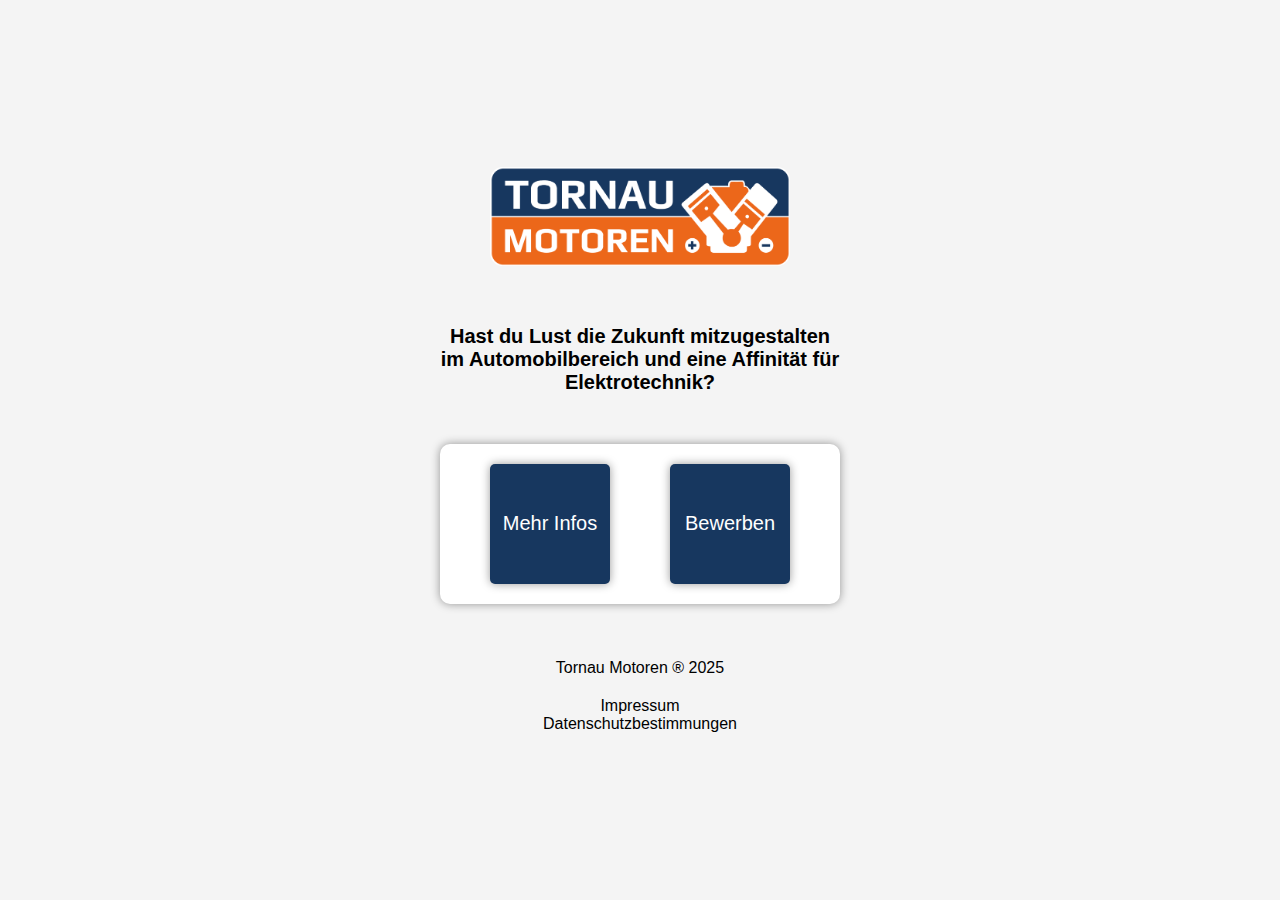
<file: index.html>
<!DOCTYPE html>
<html lang="de">
<head>
    <meta charset="UTF-8">
    <meta name="viewport" content="width=device-width, initial-scale=1.0">
    <title>ATM Jobs</title>
    <link rel="icon" href="./images/TORNAU MOTOREN Logo - klein.png">
    <link rel="stylesheet" href="./styles/style.css">
</head>
<body>
    <div class="logo-container">
        <a href="./index.html"><img src="./images/Logo.png" alt="Tornau Logo" width="300px" height="auto"></a>
    <div class="text-container">
        <p>Hast du Lust die Zukunft mitzugestalten im Automobilbereich und eine Affinität für Elektrotechnik?</p>
        <div class="btn-container">
            <a href="./info.html"><button class="start-btn">Mehr Infos</button></a>
            <a href="./quiz.php"><button class="start-btn">Bewerben</button></a>
    </div>
</div>
<footer>
    <div>Tornau Motoren ® 2025</div>
    <div class="footer-container">
        <div><a href="Impressum.html">Impressum</a></div>
        <div><a href="datenschutz.html">Datenschutzbestimmungen</a></div>
    </div>
</footer>
</div>
    <script src="./scripts/script.js"></script>
</body>
</html>
</file>
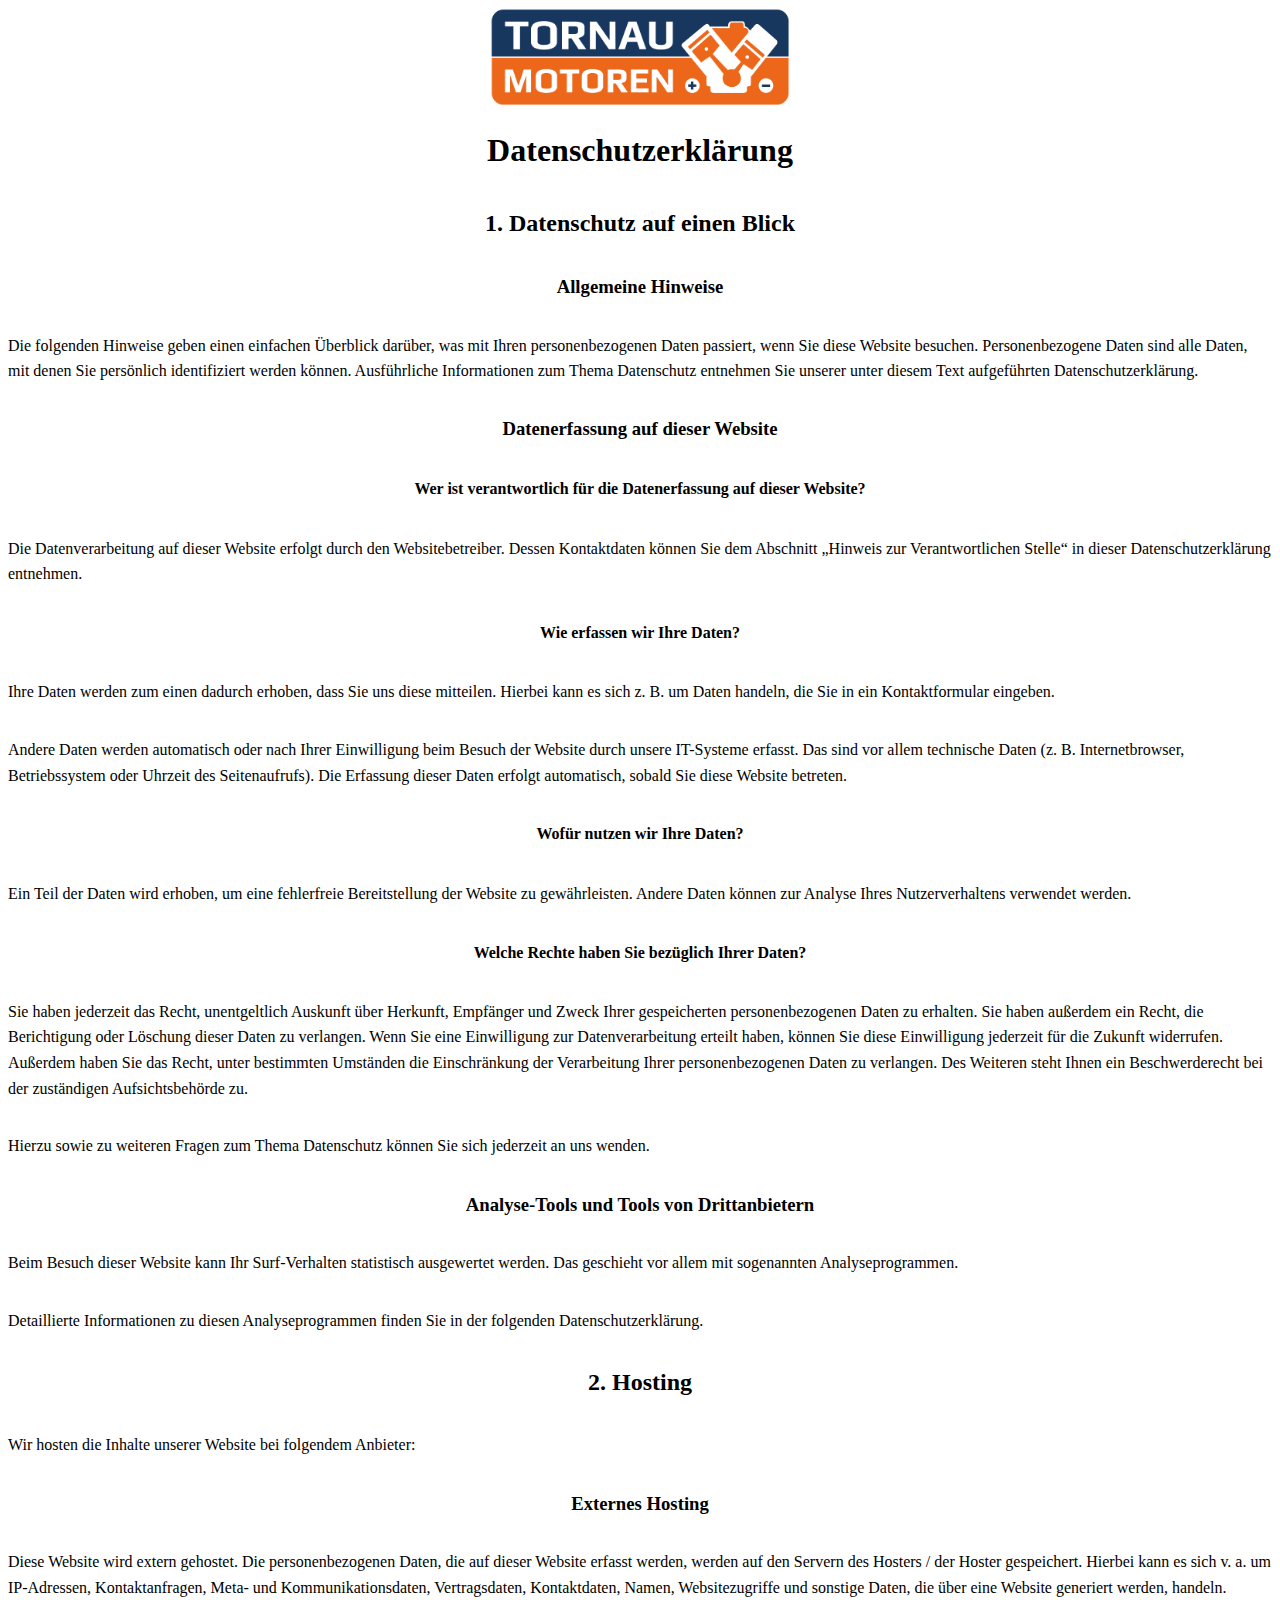
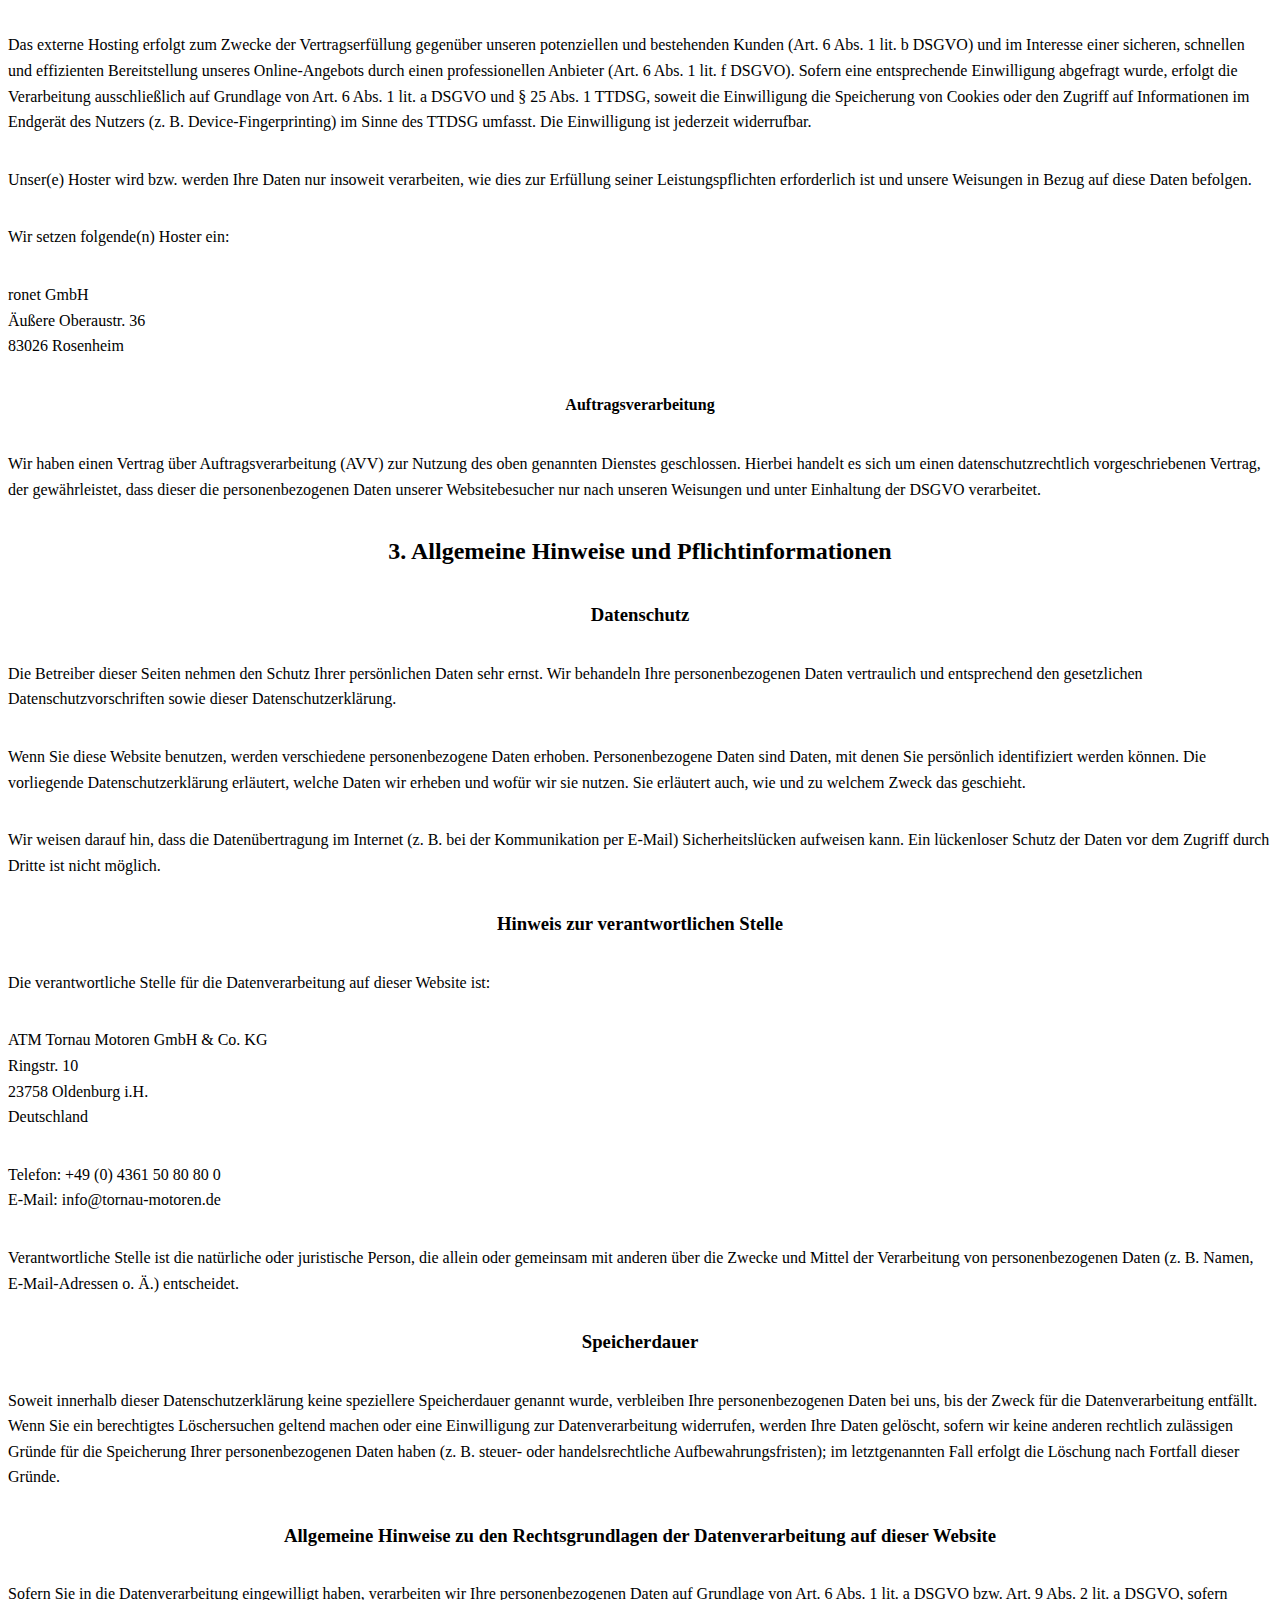
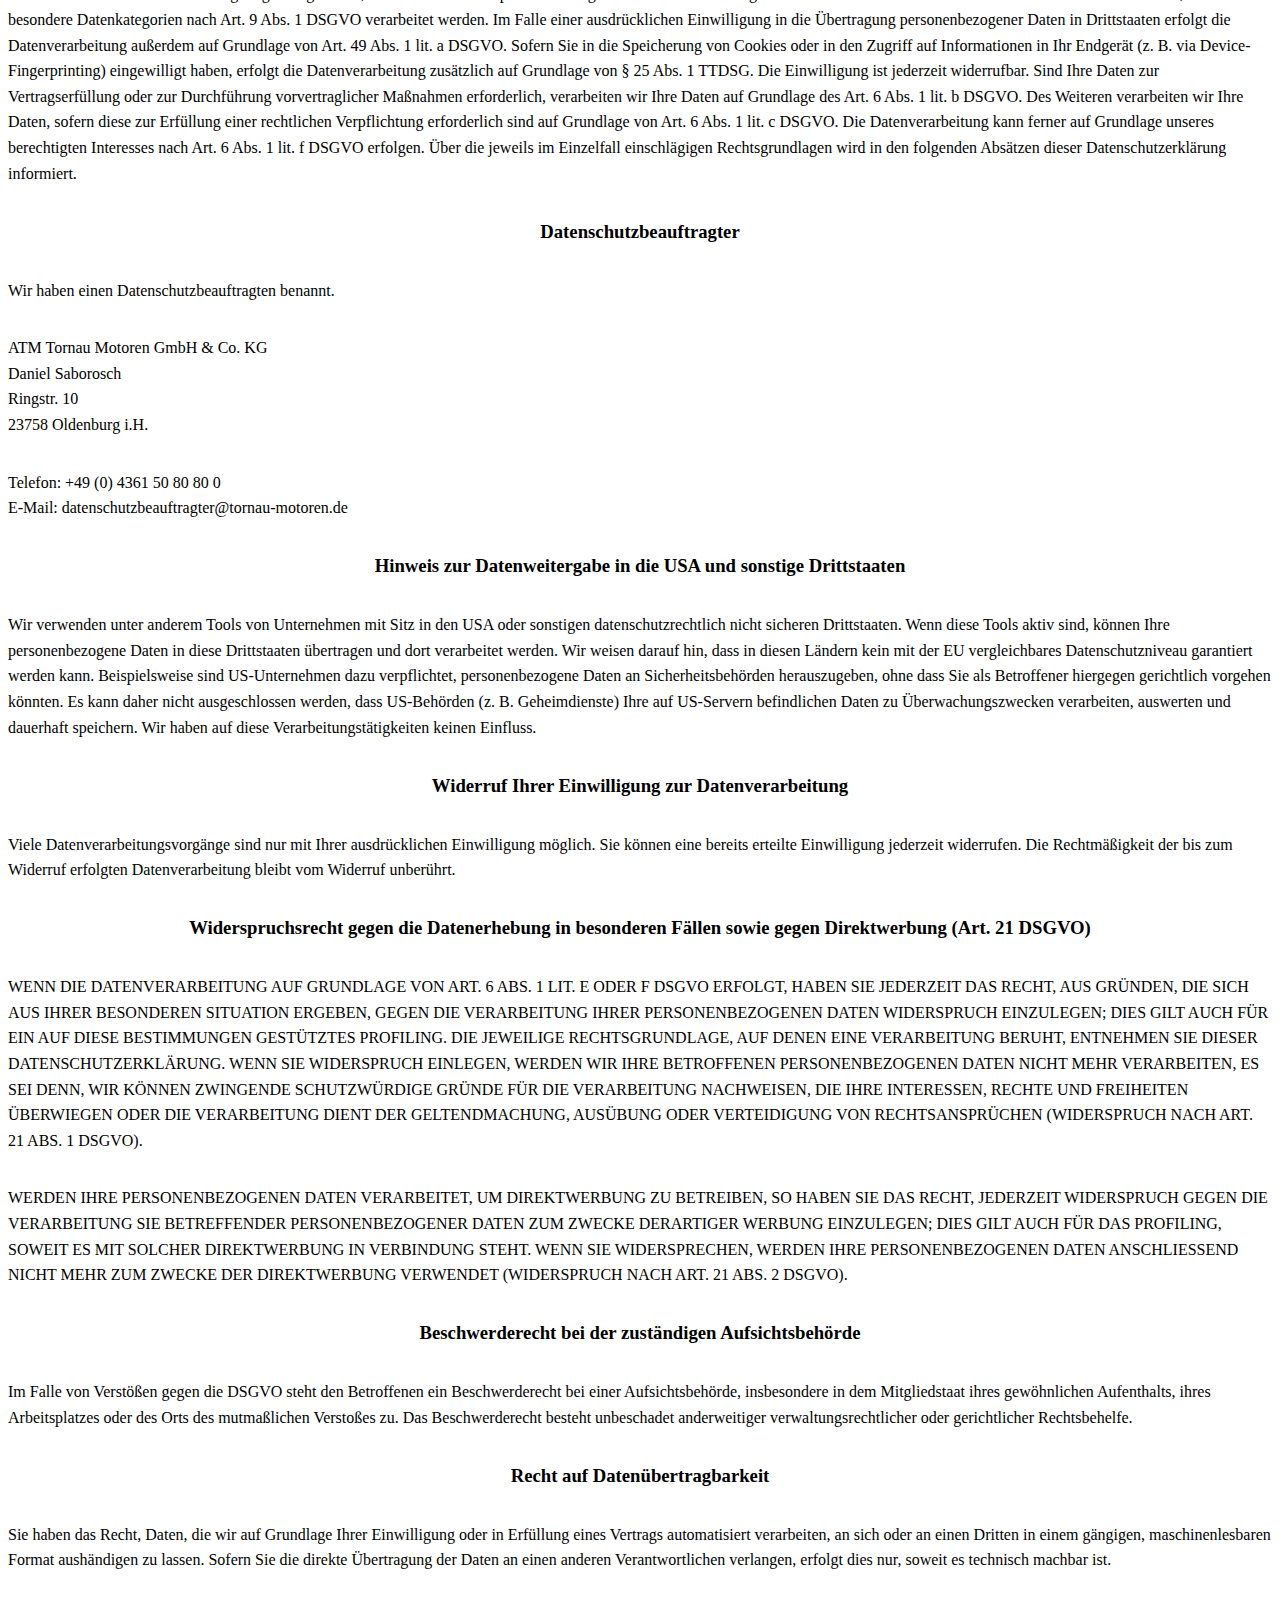
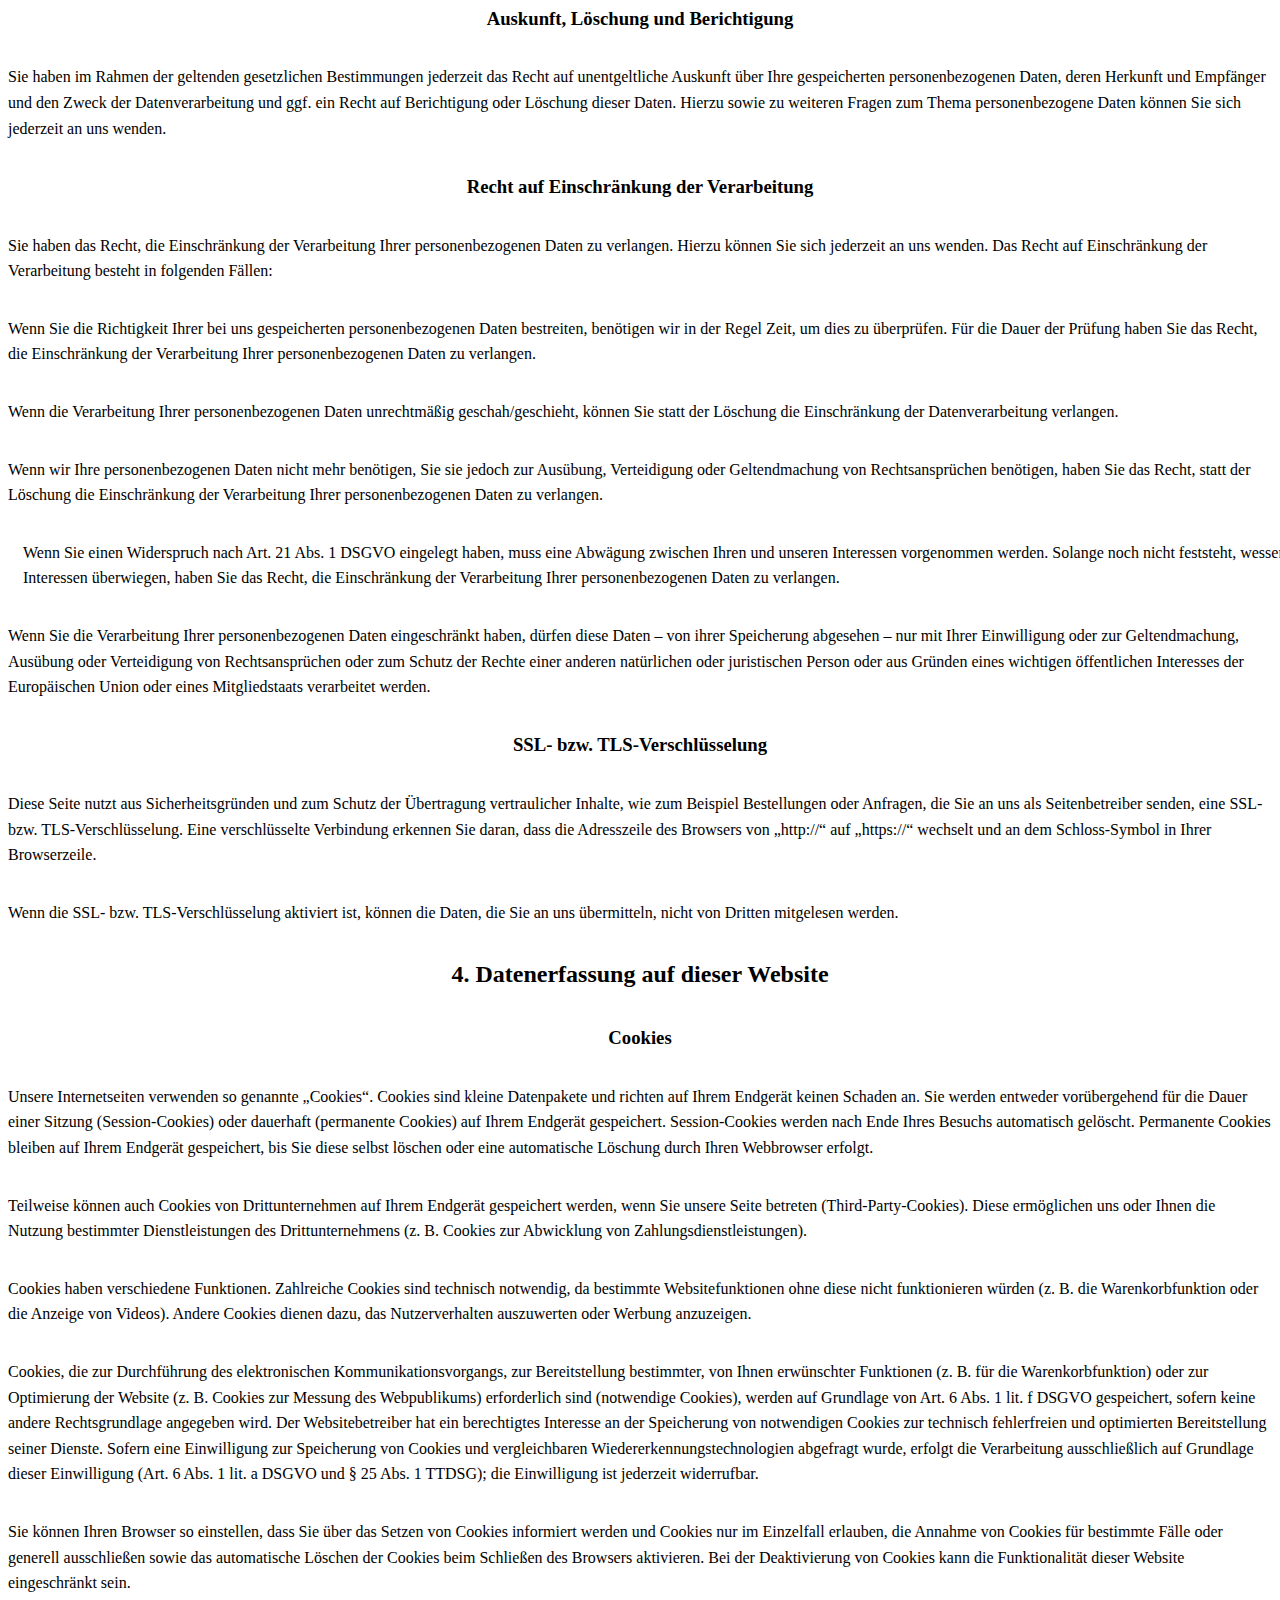
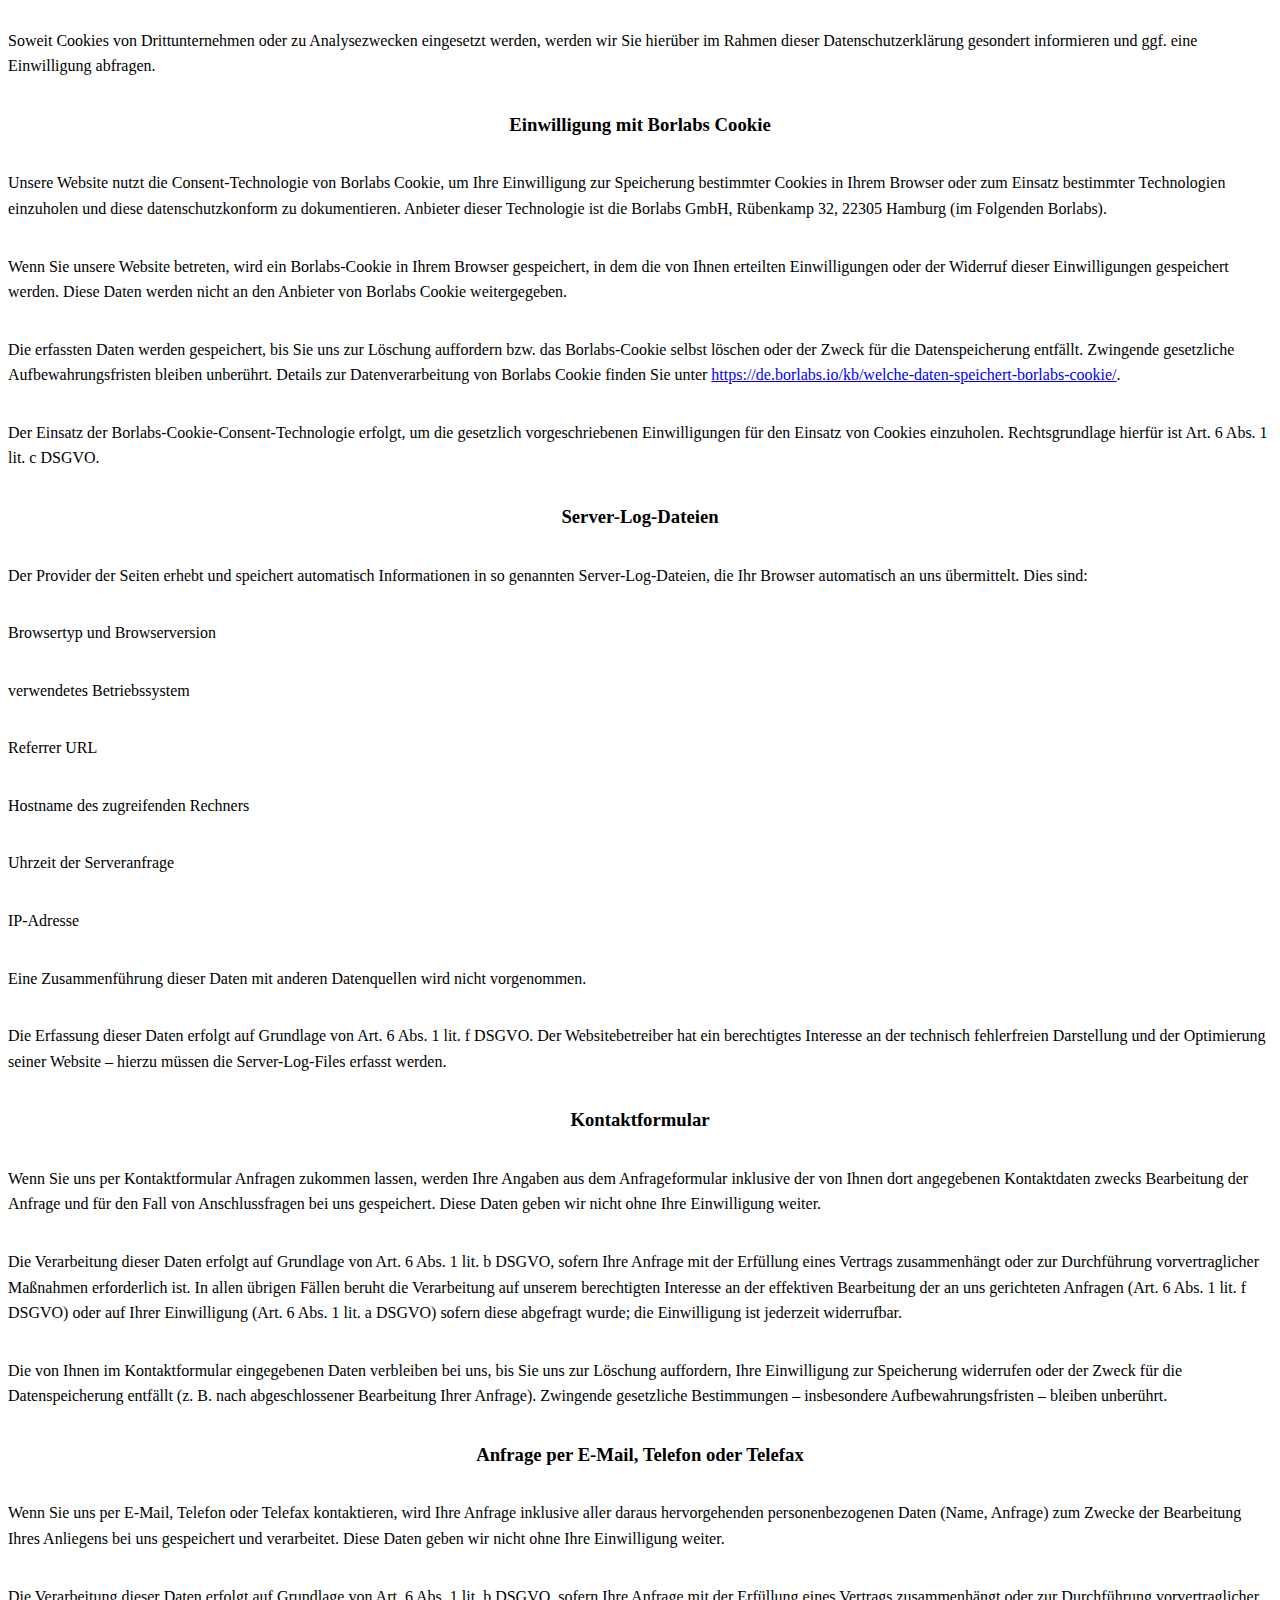
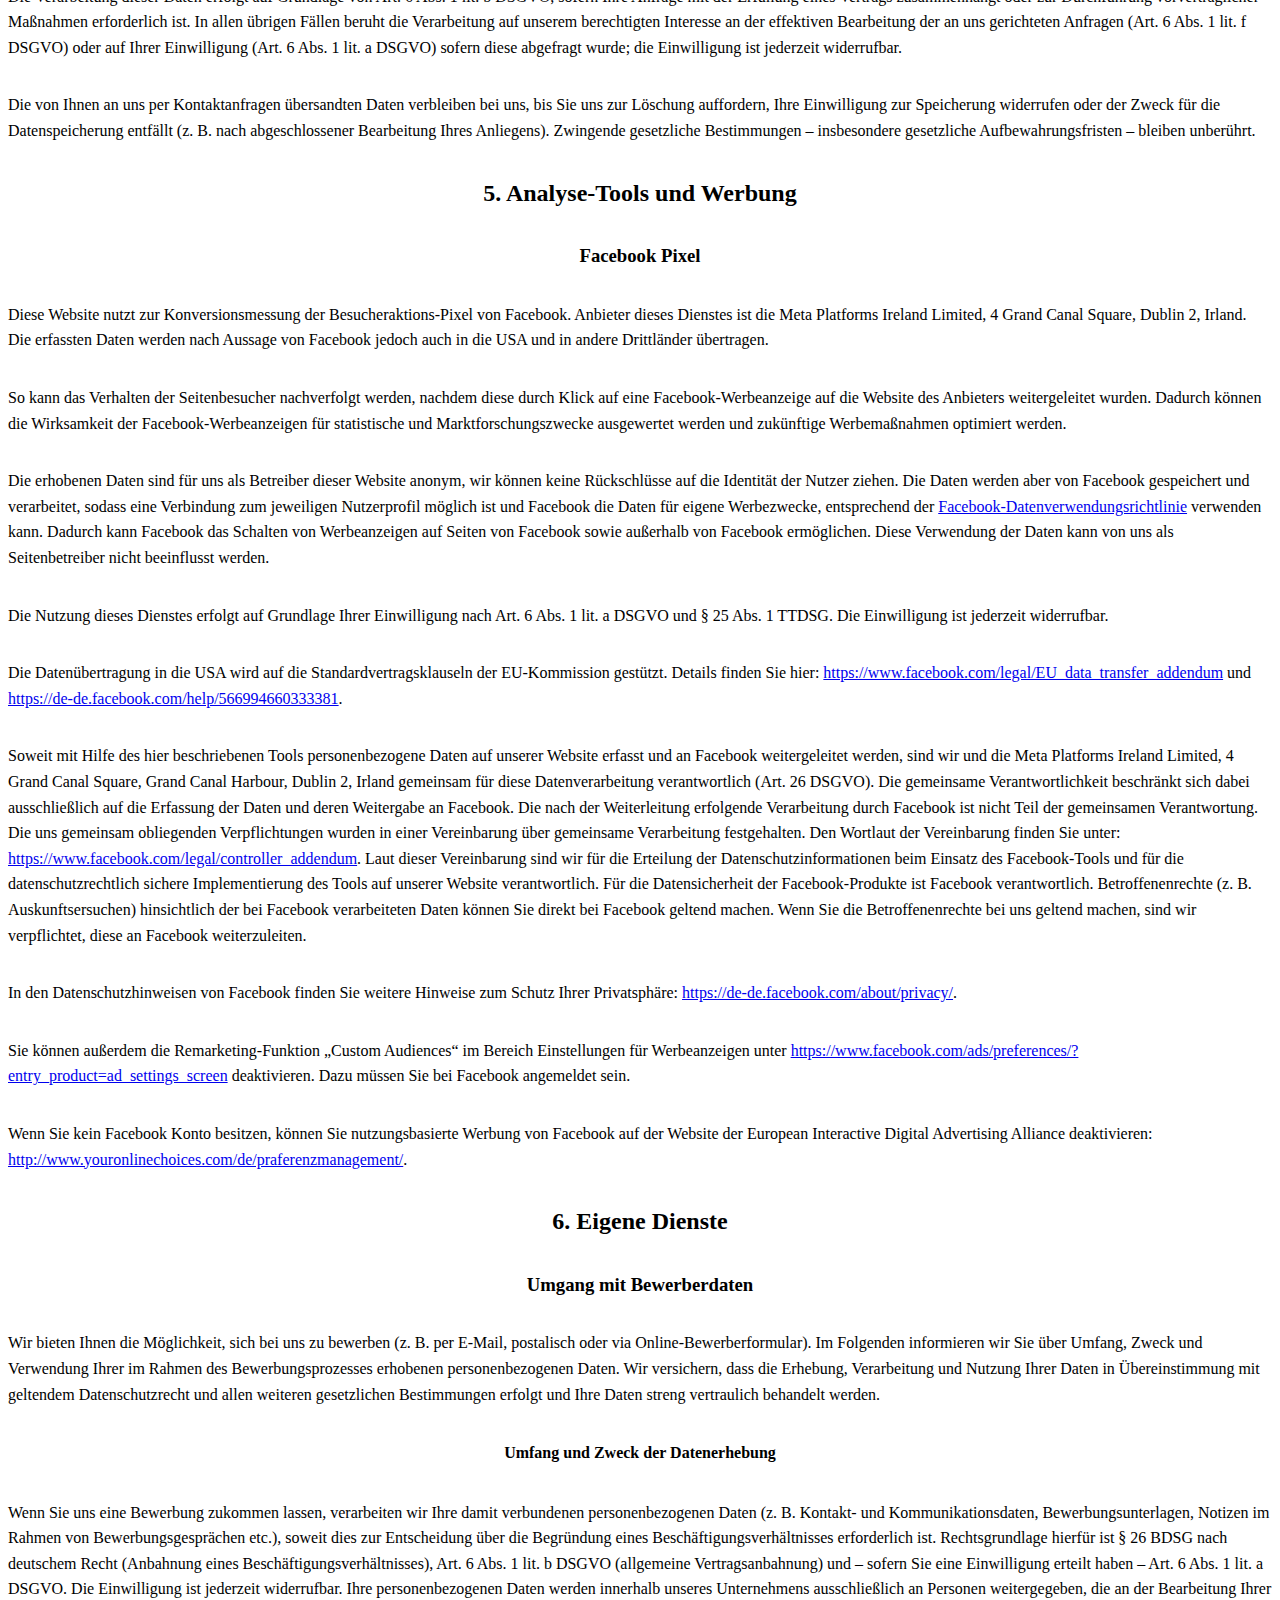
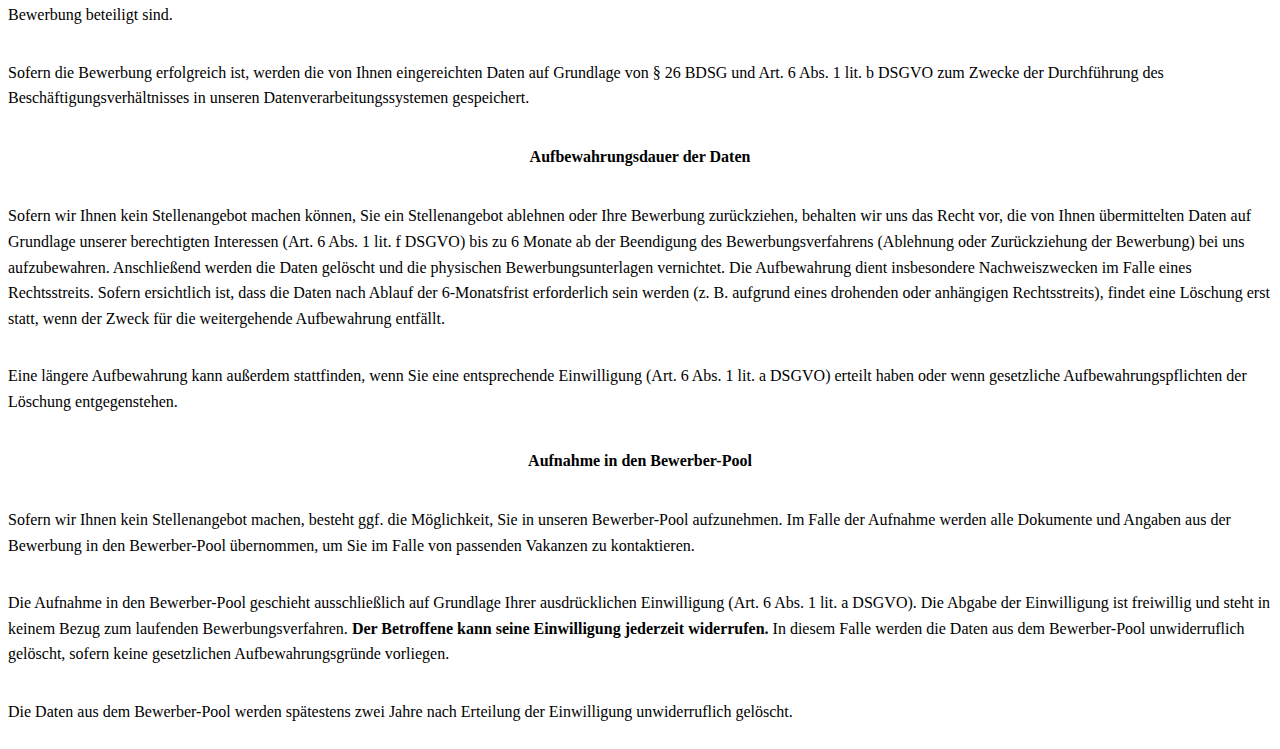
<file: datenschutz.html>
<!DOCTYPE html>
<html lang="en">
<head>
    <meta charset="UTF-8">
    <meta name="viewport" content="width=device-width, initial-scale=1.0">
    <title>Impressum</title>
    <link rel="stylesheet" href="./styles/datenschutz.css">
</head>
<body>
    <div class="logo-container">
        <a href="./index.html"><img src="./images/Logo.png" alt="Tornau Logo" width="300px" height="auto"></a>
    <div class="wrapper">
<h1>Datenschutzerklärung</h1>
<h2>1. Datenschutz auf einen Blick</h2>
<h3>Allgemeine Hinweise</h3>
<p>Die folgenden Hinweise geben einen einfachen Überblick darüber, was mit Ihren personenbezogenen Daten passiert, wenn Sie diese Website besuchen. Personenbezogene Daten sind alle Daten, mit denen Sie persönlich identifiziert werden können. Ausführliche Informationen zum Thema Datenschutz entnehmen Sie unserer unter diesem Text aufgeführten Datenschutzerklärung.</p>
<h3>Datenerfassung auf dieser Website</h3>
<h4><strong>Wer ist verantwortlich für die Datenerfassung auf dieser Website?</strong></h4>
<p>Die Datenverarbeitung auf dieser Website erfolgt durch den Websitebetreiber. Dessen Kontaktdaten können Sie dem Abschnitt „Hinweis zur Verantwortlichen Stelle“ in dieser Datenschutzerklärung entnehmen.</p>
<h4><strong>Wie erfassen wir Ihre Daten?</strong></h4>
<p>Ihre Daten werden zum einen dadurch erhoben, dass Sie uns diese mitteilen. Hierbei kann es sich z.&nbsp;B. um Daten handeln, die Sie in ein Kontaktformular eingeben.</p>
<p>Andere Daten werden automatisch oder nach Ihrer Einwilligung beim Besuch der Website durch unsere IT-Systeme erfasst. Das sind vor allem technische Daten (z.&nbsp;B. Internetbrowser, Betriebssystem oder Uhrzeit des Seitenaufrufs). Die Erfassung dieser Daten erfolgt automatisch, sobald Sie diese Website betreten.</p>
<h4><strong>Wofür nutzen wir Ihre Daten?</strong></h4>
<p>Ein Teil der Daten wird erhoben, um eine fehlerfreie Bereitstellung der Website zu gewährleisten. Andere Daten können zur Analyse Ihres Nutzerverhaltens verwendet werden.</p>
<h4><strong>Welche Rechte haben Sie bezüglich Ihrer Daten?</strong></h4>
<p>Sie haben jederzeit das Recht, unentgeltlich Auskunft über Herkunft, Empfänger und Zweck Ihrer gespeicherten personenbezogenen Daten zu erhalten. Sie haben außerdem ein Recht, die Berichtigung oder Löschung dieser Daten zu verlangen. Wenn Sie eine Einwilligung zur Datenverarbeitung erteilt haben, können Sie diese Einwilligung jederzeit für die Zukunft widerrufen. Außerdem haben Sie das Recht, unter bestimmten Umständen die Einschränkung der Verarbeitung Ihrer personenbezogenen Daten zu verlangen. Des Weiteren steht Ihnen ein Beschwerderecht bei der zuständigen Aufsichtsbehörde zu.</p>
<p>Hierzu sowie zu weiteren Fragen zum Thema Datenschutz können Sie sich jederzeit an uns wenden.</p>
<h3>Analyse-Tools und Tools von Dritt­anbietern</h3>
<p>Beim Besuch dieser Website kann Ihr Surf-Verhalten statistisch ausgewertet werden. Das geschieht vor allem mit sogenannten Analyseprogrammen.</p>
<p>Detaillierte Informationen zu diesen Analyseprogrammen finden Sie in der folgenden Datenschutzerklärung.</p>
<h2>2. Hosting</h2>
<p>Wir hosten die Inhalte unserer Website bei folgendem Anbieter:</p>
<h3>Externes Hosting</h3>
<p>Diese Website wird extern gehostet. Die personenbezogenen Daten, die auf dieser Website erfasst werden, werden auf den Servern des Hosters / der Hoster gespeichert. Hierbei kann es sich v.&nbsp;a. um IP-Adressen, Kontaktanfragen, Meta- und Kommunikationsdaten, Vertragsdaten, Kontaktdaten, Namen, Websitezugriffe und sonstige Daten, die über eine Website generiert werden, handeln.</p>
<p>Das externe Hosting erfolgt zum Zwecke der Vertragserfüllung gegenüber unseren potenziellen und bestehenden Kunden (Art. 6 Abs. 1 lit. b DSGVO) und im Interesse einer sicheren, schnellen und effizienten Bereitstellung unseres Online-Angebots durch einen professionellen Anbieter (Art. 6 Abs. 1 lit. f DSGVO). Sofern eine entsprechende Einwilligung abgefragt wurde, erfolgt die Verarbeitung ausschließlich auf Grundlage von Art. 6 Abs. 1 lit. a DSGVO und § 25 Abs. 1 TTDSG, soweit die Einwilligung die Speicherung von Cookies oder den Zugriff auf Informationen im Endgerät des Nutzers (z.&nbsp;B. Device-Fingerprinting) im Sinne des TTDSG umfasst. Die Einwilligung ist jederzeit widerrufbar.</p>
<p>Unser(e) Hoster wird bzw. werden Ihre Daten nur insoweit verarbeiten, wie dies zur Erfüllung seiner Leistungspflichten erforderlich ist und unsere Weisungen in Bezug auf diese Daten befolgen.</p>
<p>Wir setzen folgende(n) Hoster ein:</p>
<p>ronet GmbH<br>Äußere Oberaustr. 36<br>83026 Rosenheim</p>
<h4><strong>Auftragsverarbeitung</strong></h4>
<p>Wir haben einen Vertrag über Auftragsverarbeitung (AVV) zur Nutzung des oben genannten Dienstes geschlossen. Hierbei handelt es sich um einen datenschutzrechtlich vorgeschriebenen Vertrag, der gewährleistet, dass dieser die personenbezogenen Daten unserer Websitebesucher nur nach unseren Weisungen und unter Einhaltung der DSGVO verarbeitet.</p>
<h2>3. Allgemeine Hinweise und Pflicht­informationen</h2>
<h3>Datenschutz</h3>
<p>Die Betreiber dieser Seiten nehmen den Schutz Ihrer persönlichen Daten sehr ernst. Wir behandeln Ihre personenbezogenen Daten vertraulich und entsprechend den gesetzlichen Datenschutzvorschriften sowie dieser Datenschutzerklärung.</p>
<p>Wenn Sie diese Website benutzen, werden verschiedene personenbezogene Daten erhoben. Personenbezogene Daten sind Daten, mit denen Sie persönlich identifiziert werden können. Die vorliegende Datenschutzerklärung erläutert, welche Daten wir erheben und wofür wir sie nutzen. Sie erläutert auch, wie und zu welchem Zweck das geschieht.</p>
<p>Wir weisen darauf hin, dass die Datenübertragung im Internet (z.&nbsp;B. bei der Kommunikation per E-Mail) Sicherheitslücken aufweisen kann. Ein lückenloser Schutz der Daten vor dem Zugriff durch Dritte ist nicht möglich.</p>
<h3>Hinweis zur verantwortlichen Stelle</h3>
<p>Die verantwortliche Stelle für die Datenverarbeitung auf dieser Website ist:</p>
<p>ATM Tornau Motoren GmbH &amp; Co. KG<br>Ringstr. 10<br>23758 Oldenburg i.H.<br>Deutschland</p>
<p>Telefon: +49 (0) 4361 50 80 80 0<br>E-Mail: info@tornau-motoren.de</p>
<p>Verantwortliche Stelle ist die natürliche oder juristische Person, die allein oder gemeinsam mit anderen über die Zwecke und Mittel der Verarbeitung von personenbezogenen Daten (z.&nbsp;B. Namen, E-Mail-Adressen o. Ä.) entscheidet.</p>
<h3>Speicherdauer</h3>
<p>Soweit innerhalb dieser Datenschutzerklärung keine speziellere Speicherdauer genannt wurde, verbleiben Ihre personenbezogenen Daten bei uns, bis der Zweck für die Datenverarbeitung entfällt. Wenn Sie ein berechtigtes Löschersuchen geltend machen oder eine Einwilligung zur Datenverarbeitung widerrufen, werden Ihre Daten gelöscht, sofern wir keine anderen rechtlich zulässigen Gründe für die Speicherung Ihrer personenbezogenen Daten haben (z.&nbsp;B. steuer- oder handelsrechtliche Aufbewahrungsfristen); im letztgenannten Fall erfolgt die Löschung nach Fortfall dieser Gründe.</p>
<h3>Allgemeine Hinweise zu den Rechtsgrundlagen der Datenverarbeitung auf dieser Website</h3>
<p>Sofern Sie in die Datenverarbeitung eingewilligt haben, verarbeiten wir Ihre personenbezogenen Daten auf Grundlage von Art. 6 Abs. 1 lit. a DSGVO bzw. Art. 9 Abs. 2 lit. a DSGVO, sofern besondere Datenkategorien nach Art. 9 Abs. 1 DSGVO verarbeitet werden. Im Falle einer ausdrücklichen Einwilligung in die Übertragung personenbezogener Daten in Drittstaaten erfolgt die Datenverarbeitung außerdem auf Grundlage von Art. 49 Abs. 1 lit. a DSGVO. Sofern Sie in die Speicherung von Cookies oder in den Zugriff auf Informationen in Ihr Endgerät (z.&nbsp;B. via Device-Fingerprinting) eingewilligt haben, erfolgt die Datenverarbeitung zusätzlich auf Grundlage von § 25 Abs. 1 TTDSG. Die Einwilligung ist jederzeit widerrufbar. Sind Ihre Daten zur Vertragserfüllung oder zur Durchführung vorvertraglicher Maßnahmen erforderlich, verarbeiten wir Ihre Daten auf Grundlage des Art. 6 Abs. 1 lit. b DSGVO. Des Weiteren verarbeiten wir Ihre Daten, sofern diese zur Erfüllung einer rechtlichen Verpflichtung erforderlich sind auf Grundlage von Art. 6 Abs. 1 lit. c DSGVO. Die Datenverarbeitung kann ferner auf Grundlage unseres berechtigten Interesses nach Art. 6 Abs. 1 lit. f DSGVO erfolgen. Über die jeweils im Einzelfall einschlägigen Rechtsgrundlagen wird in den folgenden Absätzen dieser Datenschutzerklärung informiert.</p>
<h3>Datenschutz­beauftragter</h3>
<p>Wir haben einen Datenschutzbeauftragten benannt.</p>
<p>ATM Tornau Motoren GmbH &amp; Co. KG<br>Daniel Saborosch<br>Ringstr. 10<br>23758 Oldenburg i.H.</p>
<p>Telefon: +49 (0) 4361 50 80 80 0<br>E-Mail: datenschutzbeauftragter@tornau-motoren.de</p>
<h3>Hinweis zur Datenweitergabe in die USA und sonstige Drittstaaten</h3>
<p>Wir verwenden unter anderem Tools von Unternehmen mit Sitz in den USA oder sonstigen datenschutzrechtlich nicht sicheren Drittstaaten. Wenn diese Tools aktiv sind, können Ihre personenbezogene Daten in diese Drittstaaten übertragen und dort verarbeitet werden. Wir weisen darauf hin, dass in diesen Ländern kein mit der EU vergleichbares Datenschutzniveau garantiert werden kann. Beispielsweise sind US-Unternehmen dazu verpflichtet, personenbezogene Daten an Sicherheitsbehörden herauszugeben, ohne dass Sie als Betroffener hiergegen gerichtlich vorgehen könnten. Es kann daher nicht ausgeschlossen werden, dass US-Behörden (z.&nbsp;B. Geheimdienste) Ihre auf US-Servern befindlichen Daten zu Überwachungszwecken verarbeiten, auswerten und dauerhaft speichern. Wir haben auf diese Verarbeitungstätigkeiten keinen Einfluss.</p>
<h3>Widerruf Ihrer Einwilligung zur Datenverarbeitung</h3>
<p>Viele Datenverarbeitungsvorgänge sind nur mit Ihrer ausdrücklichen Einwilligung möglich. Sie können eine bereits erteilte Einwilligung jederzeit widerrufen. Die Rechtmäßigkeit der bis zum Widerruf erfolgten Datenverarbeitung bleibt vom Widerruf unberührt.</p>
<h3>Widerspruchsrecht gegen die Datenerhebung in besonderen Fällen sowie gegen Direktwerbung (Art. 21 DSGVO)</h3>
<p>WENN DIE DATENVERARBEITUNG AUF GRUNDLAGE VON ART. 6 ABS. 1 LIT. E ODER F DSGVO ERFOLGT, HABEN SIE JEDERZEIT DAS RECHT, AUS GRÜNDEN, DIE SICH AUS IHRER BESONDEREN SITUATION ERGEBEN, GEGEN DIE VERARBEITUNG IHRER PERSONENBEZOGENEN DATEN WIDERSPRUCH EINZULEGEN; DIES GILT AUCH FÜR EIN AUF DIESE BESTIMMUNGEN GESTÜTZTES PROFILING. DIE JEWEILIGE RECHTSGRUNDLAGE, AUF DENEN EINE VERARBEITUNG BERUHT, ENTNEHMEN SIE DIESER DATENSCHUTZERKLÄRUNG. WENN SIE WIDERSPRUCH EINLEGEN, WERDEN WIR IHRE BETROFFENEN PERSONENBEZOGENEN DATEN NICHT MEHR VERARBEITEN, ES SEI DENN, WIR KÖNNEN ZWINGENDE SCHUTZWÜRDIGE GRÜNDE FÜR DIE VERARBEITUNG NACHWEISEN, DIE IHRE INTERESSEN, RECHTE UND FREIHEITEN ÜBERWIEGEN ODER DIE VERARBEITUNG DIENT DER GELTENDMACHUNG, AUSÜBUNG ODER VERTEIDIGUNG VON RECHTSANSPRÜCHEN (WIDERSPRUCH NACH ART. 21 ABS. 1 DSGVO).</p>
<p>WERDEN IHRE PERSONENBEZOGENEN DATEN VERARBEITET, UM DIREKTWERBUNG ZU BETREIBEN, SO HABEN SIE DAS RECHT, JEDERZEIT WIDERSPRUCH GEGEN DIE VERARBEITUNG SIE BETREFFENDER PERSONENBEZOGENER DATEN ZUM ZWECKE DERARTIGER WERBUNG EINZULEGEN; DIES GILT AUCH FÜR DAS PROFILING, SOWEIT ES MIT SOLCHER DIREKTWERBUNG IN VERBINDUNG STEHT. WENN SIE WIDERSPRECHEN, WERDEN IHRE PERSONENBEZOGENEN DATEN ANSCHLIESSEND NICHT MEHR ZUM ZWECKE DER DIREKTWERBUNG VERWENDET (WIDERSPRUCH NACH ART. 21 ABS. 2 DSGVO).</p>
<h3>Beschwerde­recht bei der zuständigen Aufsichts­behörde</h3>
<p>Im Falle von Verstößen gegen die DSGVO steht den Betroffenen ein Beschwerderecht bei einer Aufsichtsbehörde, insbesondere in dem Mitgliedstaat ihres gewöhnlichen Aufenthalts, ihres Arbeitsplatzes oder des Orts des mutmaßlichen Verstoßes zu. Das Beschwerderecht besteht unbeschadet anderweitiger verwaltungsrechtlicher oder gerichtlicher Rechtsbehelfe.</p>
<h3>Recht auf Daten­übertrag­barkeit</h3>
<p>Sie haben das Recht, Daten, die wir auf Grundlage Ihrer Einwilligung oder in Erfüllung eines Vertrags automatisiert verarbeiten, an sich oder an einen Dritten in einem gängigen, maschinenlesbaren Format aushändigen zu lassen. Sofern Sie die direkte Übertragung der Daten an einen anderen Verantwortlichen verlangen, erfolgt dies nur, soweit es technisch machbar ist.</p>
<h3>Auskunft, Löschung und Berichtigung</h3>
<p>Sie haben im Rahmen der geltenden gesetzlichen Bestimmungen jederzeit das Recht auf unentgeltliche Auskunft über Ihre gespeicherten personenbezogenen Daten, deren Herkunft und Empfänger und den Zweck der Datenverarbeitung und ggf. ein Recht auf Berichtigung oder Löschung dieser Daten. Hierzu sowie zu weiteren Fragen zum Thema personenbezogene Daten können Sie sich jederzeit an uns wenden.</p>
<h3>Recht auf Einschränkung der Verarbeitung</h3>
<p>Sie haben das Recht, die Einschränkung der Verarbeitung Ihrer personenbezogenen Daten zu verlangen. Hierzu können Sie sich jederzeit an uns wenden. Das Recht auf Einschränkung der Verarbeitung besteht in folgenden Fällen:</p>
        <p>Wenn Sie die Richtigkeit Ihrer bei uns gespeicherten personenbezogenen Daten bestreiten, benötigen wir in der Regel Zeit, um dies zu überprüfen. Für die Dauer der Prüfung haben Sie das Recht, die Einschränkung der Verarbeitung Ihrer personenbezogenen Daten zu verlangen.</p>
        <p>Wenn die Verarbeitung Ihrer personenbezogenen Daten unrechtmäßig geschah/geschieht, können Sie statt der Löschung die Einschränkung der Datenverarbeitung verlangen.</p>
        <p>Wenn wir Ihre personenbezogenen Daten nicht mehr benötigen, Sie sie jedoch zur Ausübung, Verteidigung oder Geltendmachung von Rechtsansprüchen benötigen, haben Sie das Recht, statt der Löschung die Einschränkung der Verarbeitung Ihrer personenbezogenen Daten zu verlangen.</p>
        <p style="margin-left:30px;">Wenn Sie einen Widerspruch nach Art. 21 Abs. 1 DSGVO eingelegt haben, muss eine Abwägung zwischen Ihren und unseren Interessen vorgenommen werden. Solange noch nicht feststeht, wessen Interessen überwiegen, haben Sie das Recht, die Einschränkung der Verarbeitung Ihrer personenbezogenen Daten zu verlangen.</p>
<p>Wenn Sie die Verarbeitung Ihrer personenbezogenen Daten eingeschränkt haben, dürfen diese Daten – von ihrer Speicherung abgesehen – nur mit Ihrer Einwilligung oder zur Geltendmachung, Ausübung oder Verteidigung von Rechtsansprüchen oder zum Schutz der Rechte einer anderen natürlichen oder juristischen Person oder aus Gründen eines wichtigen öffentlichen Interesses der Europäischen Union oder eines Mitgliedstaats verarbeitet werden.</p>
<h3>SSL- bzw. TLS-Verschlüsselung</h3>
<p>Diese Seite nutzt aus Sicherheitsgründen und zum Schutz der Übertragung vertraulicher Inhalte, wie zum Beispiel Bestellungen oder Anfragen, die Sie an uns als Seitenbetreiber senden, eine SSL- bzw. TLS-Verschlüsselung. Eine verschlüsselte Verbindung erkennen Sie daran, dass die Adresszeile des Browsers von „http://“ auf „https://“ wechselt und an dem Schloss-Symbol in Ihrer Browserzeile.</p>
<p>Wenn die SSL- bzw. TLS-Verschlüsselung aktiviert ist, können die Daten, die Sie an uns übermitteln, nicht von Dritten mitgelesen werden.</p>
<h2>4. Datenerfassung auf dieser Website</h2>
<h3>Cookies</h3>
<p>Unsere Internetseiten verwenden so genannte „Cookies“. Cookies sind kleine Datenpakete und richten auf Ihrem Endgerät keinen Schaden an. Sie werden entweder vorübergehend für die Dauer einer Sitzung (Session-Cookies) oder dauerhaft (permanente Cookies) auf Ihrem Endgerät gespeichert. Session-Cookies werden nach Ende Ihres Besuchs automatisch gelöscht. Permanente Cookies bleiben auf Ihrem Endgerät gespeichert, bis Sie diese selbst löschen&nbsp;oder eine automatische Löschung durch Ihren Webbrowser erfolgt.</p>
<p>Teilweise können auch Cookies von Drittunternehmen auf Ihrem Endgerät gespeichert werden, wenn Sie unsere Seite betreten (Third-Party-Cookies). Diese ermöglichen uns oder Ihnen die Nutzung bestimmter Dienstleistungen des Drittunternehmens (z.&nbsp;B. Cookies zur Abwicklung von Zahlungsdienstleistungen).</p>
<p>Cookies haben verschiedene Funktionen. Zahlreiche Cookies sind technisch notwendig, da bestimmte Websitefunktionen ohne diese nicht funktionieren würden (z.&nbsp;B. die Warenkorbfunktion oder die Anzeige von Videos). Andere Cookies dienen dazu, das Nutzerverhalten auszuwerten&nbsp;oder Werbung anzuzeigen.</p>
<p>Cookies, die zur Durchführung des elektronischen Kommunikationsvorgangs, zur Bereitstellung bestimmter, von Ihnen erwünschter Funktionen (z.&nbsp;B. für die Warenkorbfunktion) oder zur Optimierung der Website (z.&nbsp;B. Cookies zur Messung des Webpublikums) erforderlich sind (notwendige Cookies), werden auf Grundlage von Art. 6 Abs. 1 lit. f DSGVO gespeichert, sofern keine andere Rechtsgrundlage angegeben wird. Der Websitebetreiber hat ein berechtigtes Interesse an der Speicherung von notwendigen Cookies zur technisch fehlerfreien und optimierten Bereitstellung seiner Dienste. Sofern eine Einwilligung zur Speicherung von Cookies und vergleichbaren Wiedererkennungstechnologien abgefragt wurde, erfolgt die Verarbeitung ausschließlich auf Grundlage dieser Einwilligung (Art. 6 Abs. 1 lit. a DSGVO und § 25 Abs. 1 TTDSG); die Einwilligung ist jederzeit widerrufbar.</p>
<p>Sie können Ihren Browser so einstellen, dass Sie über das Setzen von Cookies informiert werden und Cookies nur im Einzelfall erlauben, die Annahme von Cookies für bestimmte Fälle oder generell ausschließen sowie das automatische Löschen der Cookies beim Schließen des Browsers aktivieren. Bei der Deaktivierung von Cookies kann die Funktionalität dieser Website eingeschränkt sein.</p>
<p>Soweit Cookies von Drittunternehmen oder zu Analysezwecken eingesetzt werden, werden wir Sie hierüber im Rahmen dieser Datenschutzerklärung gesondert informieren und ggf. eine Einwilligung abfragen.</p>
<h3>Einwilligung mit Borlabs Cookie</h3>
<p>Unsere Website nutzt die Consent-Technologie von Borlabs Cookie, um Ihre Einwilligung zur Speicherung bestimmter Cookies in Ihrem Browser oder zum Einsatz bestimmter Technologien einzuholen und diese datenschutzkonform zu dokumentieren. Anbieter dieser Technologie ist die Borlabs GmbH, Rübenkamp 32, 22305 Hamburg (im Folgenden Borlabs).</p>
<p>Wenn Sie unsere Website betreten, wird ein Borlabs-Cookie in Ihrem Browser gespeichert, in dem die von Ihnen erteilten Einwilligungen oder der Widerruf dieser Einwilligungen gespeichert werden. Diese Daten werden nicht an den Anbieter von Borlabs Cookie weitergegeben.</p>
<p>Die erfassten Daten werden gespeichert, bis Sie uns zur Löschung auffordern bzw. das Borlabs-Cookie selbst löschen oder der Zweck für die Datenspeicherung entfällt. Zwingende gesetzliche Aufbewahrungsfristen bleiben unberührt. Details zur Datenverarbeitung von Borlabs Cookie finden Sie unter <a target="_blank" rel="noopener noreferrer" href="https://de.borlabs.io/kb/welche-daten-speichert-borlabs-cookie/">https://de.borlabs.io/kb/welche-daten-speichert-borlabs-cookie/</a>.</p>
<p>Der Einsatz der Borlabs-Cookie-Consent-Technologie erfolgt, um die gesetzlich vorgeschriebenen Einwilligungen für den Einsatz von Cookies einzuholen. Rechtsgrundlage hierfür ist Art. 6 Abs. 1 lit. c DSGVO.</p>
<h3>Server-Log-Dateien</h3>
<p>Der Provider der Seiten erhebt und speichert automatisch Informationen in so genannten Server-Log-Dateien, die Ihr Browser automatisch an uns übermittelt. Dies sind:</p>
        <p>Browsertyp und Browserversion</p>
        <p>verwendetes Betriebssystem</p>
        <p>Referrer URL</p>
        <p>Hostname des zugreifenden Rechners</p>
        <p>Uhrzeit der Serveranfrage</p>
        <p>IP-Adresse</p>
<p>Eine Zusammenführung dieser Daten mit anderen Datenquellen wird nicht vorgenommen.</p>
<p>Die Erfassung dieser Daten erfolgt auf Grundlage von Art. 6 Abs. 1 lit. f DSGVO. Der Websitebetreiber hat ein berechtigtes Interesse an der technisch fehlerfreien Darstellung und der Optimierung seiner Website – hierzu müssen die Server-Log-Files erfasst werden.</p>
<h3>Kontaktformular</h3>
<p>Wenn Sie uns per Kontaktformular Anfragen zukommen lassen, werden Ihre Angaben aus dem Anfrageformular inklusive der von Ihnen dort angegebenen Kontaktdaten zwecks Bearbeitung der Anfrage und für den Fall von Anschlussfragen bei uns gespeichert. Diese Daten geben wir nicht ohne Ihre Einwilligung weiter.</p>
<p>Die Verarbeitung dieser Daten erfolgt auf Grundlage von Art. 6 Abs. 1 lit. b DSGVO, sofern Ihre Anfrage mit der Erfüllung eines Vertrags zusammenhängt oder zur Durchführung vorvertraglicher Maßnahmen erforderlich ist. In allen übrigen Fällen beruht die Verarbeitung auf unserem berechtigten Interesse an der effektiven Bearbeitung der an uns gerichteten Anfragen (Art. 6 Abs. 1 lit. f DSGVO) oder auf Ihrer Einwilligung (Art. 6 Abs. 1 lit. a DSGVO) sofern diese abgefragt wurde; die Einwilligung ist jederzeit widerrufbar.</p>
<p>Die von Ihnen im Kontaktformular eingegebenen Daten verbleiben bei uns, bis Sie uns zur Löschung auffordern, Ihre Einwilligung zur Speicherung widerrufen oder der Zweck für die Datenspeicherung entfällt (z.&nbsp;B. nach abgeschlossener Bearbeitung Ihrer Anfrage). Zwingende gesetzliche Bestimmungen – insbesondere Aufbewahrungsfristen – bleiben unberührt.</p>
<h3>Anfrage per E-Mail, Telefon oder Telefax</h3>
<p>Wenn Sie uns per E-Mail, Telefon oder Telefax kontaktieren, wird Ihre Anfrage inklusive aller daraus hervorgehenden personenbezogenen Daten (Name, Anfrage) zum Zwecke der Bearbeitung Ihres Anliegens bei uns gespeichert und verarbeitet. Diese Daten geben wir nicht ohne Ihre Einwilligung weiter.</p>
<p>Die Verarbeitung dieser Daten erfolgt auf Grundlage von Art. 6 Abs. 1 lit. b DSGVO, sofern Ihre Anfrage mit der Erfüllung eines Vertrags zusammenhängt oder zur Durchführung vorvertraglicher Maßnahmen erforderlich ist. In allen übrigen Fällen beruht die Verarbeitung auf unserem berechtigten Interesse an der effektiven Bearbeitung der an uns gerichteten Anfragen (Art. 6 Abs. 1 lit. f DSGVO) oder auf Ihrer Einwilligung (Art. 6 Abs. 1 lit. a DSGVO) sofern diese abgefragt wurde; die Einwilligung ist jederzeit widerrufbar.</p>
<p>Die von Ihnen an uns per Kontaktanfragen übersandten Daten verbleiben bei uns, bis Sie uns zur Löschung auffordern, Ihre Einwilligung zur Speicherung widerrufen oder der Zweck für die Datenspeicherung entfällt (z.&nbsp;B. nach abgeschlossener Bearbeitung Ihres Anliegens). Zwingende gesetzliche Bestimmungen – insbesondere gesetzliche Aufbewahrungsfristen – bleiben unberührt.</p>
<h2>5. Analyse-Tools und Werbung</h2>
<h3>Facebook Pixel</h3>
<p>Diese Website nutzt zur Konversionsmessung der Besucheraktions-Pixel von Facebook. Anbieter dieses Dienstes ist die Meta Platforms Ireland Limited, 4 Grand Canal Square, Dublin 2, Irland. Die erfassten Daten werden nach Aussage von Facebook jedoch auch in die USA und in andere Drittländer übertragen.</p>
<p>So kann das Verhalten der Seitenbesucher nachverfolgt werden, nachdem diese durch Klick auf eine Facebook-Werbeanzeige auf die Website des Anbieters weitergeleitet wurden. Dadurch können die Wirksamkeit der Facebook-Werbeanzeigen für statistische und Marktforschungszwecke ausgewertet werden und zukünftige Werbemaßnahmen optimiert werden.</p>
<p>Die erhobenen Daten sind für uns als Betreiber dieser Website anonym, wir können keine Rückschlüsse auf die Identität der Nutzer ziehen. Die Daten werden aber von Facebook gespeichert und verarbeitet, sodass eine Verbindung zum jeweiligen Nutzerprofil möglich ist und Facebook die Daten für eigene Werbezwecke, entsprechend der <a target="_blank" rel="noopener noreferrer" href="https://de-de.facebook.com/about/privacy/">Facebook-Datenverwendungsrichtlinie</a> verwenden kann. Dadurch kann Facebook das Schalten von Werbeanzeigen auf Seiten von Facebook sowie außerhalb von Facebook ermöglichen. Diese Verwendung der Daten kann von uns als Seitenbetreiber nicht beeinflusst werden.</p>
<p>Die Nutzung dieses Dienstes erfolgt auf Grundlage Ihrer Einwilligung nach Art. 6 Abs. 1 lit. a DSGVO und § 25 Abs. 1 TTDSG. Die Einwilligung ist jederzeit widerrufbar.</p>
<p>Die Datenübertragung in die USA wird auf die Standardvertragsklauseln der EU-Kommission gestützt. Details finden Sie hier: <a target="_blank" rel="noopener noreferrer" href="https://www.facebook.com/legal/EU_data_transfer_addendum">https://www.facebook.com/legal/EU_data_transfer_addendum</a> und <a target="_blank" rel="noopener noreferrer" href="https://de-de.facebook.com/help/566994660333381">https://de-de.facebook.com/help/566994660333381</a>.</p>
<p>Soweit mit Hilfe des hier beschriebenen Tools personenbezogene Daten auf unserer Website erfasst und an Facebook weitergeleitet werden, sind wir und die Meta Platforms Ireland Limited, 4 Grand Canal Square, Grand Canal Harbour, Dublin 2, Irland gemeinsam für diese Datenverarbeitung verantwortlich (Art. 26 DSGVO). Die gemeinsame Verantwortlichkeit beschränkt sich dabei ausschließlich auf die Erfassung der Daten und deren Weitergabe an Facebook. Die nach der Weiterleitung erfolgende Verarbeitung durch Facebook ist nicht Teil der gemeinsamen Verantwortung. Die uns gemeinsam obliegenden Verpflichtungen wurden in einer Vereinbarung über gemeinsame Verarbeitung festgehalten. Den Wortlaut der Vereinbarung finden Sie unter: <a target="_blank" rel="noopener noreferrer" href="https://www.facebook.com/legal/controller_addendum">https://www.facebook.com/legal/controller_addendum</a>. Laut dieser Vereinbarung sind wir für die Erteilung der Datenschutzinformationen beim Einsatz des Facebook-Tools und für die datenschutzrechtlich sichere Implementierung des Tools auf unserer Website verantwortlich. Für die Datensicherheit der Facebook-Produkte ist Facebook verantwortlich. Betroffenenrechte (z.&nbsp;B. Auskunftsersuchen) hinsichtlich der bei Facebook verarbeiteten Daten können Sie direkt bei Facebook geltend machen. Wenn Sie die Betroffenenrechte bei uns geltend machen, sind wir verpflichtet, diese an Facebook weiterzuleiten.</p>
<p>In den Datenschutzhinweisen von Facebook finden Sie weitere Hinweise zum Schutz Ihrer Privatsphäre: <a target="_blank" rel="noopener noreferrer" href="https://de-de.facebook.com/about/privacy/">https://de-de.facebook.com/about/privacy/</a>.</p>
<p>Sie können außerdem die Remarketing-Funktion „Custom Audiences“ im Bereich Einstellungen für Werbeanzeigen unter <a target="_blank" rel="noopener noreferrer" href="https://www.facebook.com/ads/preferences/?entry_product=ad_settings_screen">https://www.facebook.com/ads/preferences/?entry_product=ad_settings_screen</a> deaktivieren. Dazu müssen Sie bei Facebook angemeldet sein.</p>
<p>Wenn Sie kein Facebook Konto besitzen, können Sie nutzungsbasierte Werbung von Facebook auf der Website der European Interactive Digital Advertising Alliance deaktivieren: <a target="_blank" rel="noopener noreferrer" href="http://www.youronlinechoices.com/de/praferenzmanagement/">http://www.youronlinechoices.com/de/praferenzmanagement/</a>.</p>

<h2>6. Eigene Dienste</h2>
<h3>Umgang mit Bewerberdaten</h3>
<p>Wir bieten Ihnen die Möglichkeit, sich bei uns zu bewerben (z.&nbsp;B. per E-Mail, postalisch oder via Online-Bewerberformular). Im Folgenden informieren wir Sie über Umfang, Zweck und Verwendung Ihrer im Rahmen des Bewerbungsprozesses erhobenen personenbezogenen Daten. Wir versichern, dass die Erhebung, Verarbeitung und Nutzung Ihrer Daten in Übereinstimmung mit geltendem Datenschutzrecht und allen weiteren gesetzlichen Bestimmungen erfolgt und Ihre Daten streng vertraulich behandelt werden.</p>
<h4><strong>Umfang und Zweck der Datenerhebung</strong></h4>
<p>Wenn Sie uns eine Bewerbung zukommen lassen, verarbeiten wir Ihre damit verbundenen personenbezogenen Daten (z.&nbsp;B. Kontakt- und Kommunikationsdaten, Bewerbungsunterlagen, Notizen im Rahmen von Bewerbungsgesprächen etc.), soweit dies zur Entscheidung über die Begründung eines Beschäftigungsverhältnisses erforderlich ist. Rechtsgrundlage hierfür ist § 26 BDSG nach deutschem Recht (Anbahnung eines Beschäftigungsverhältnisses), Art. 6 Abs. 1 lit. b DSGVO (allgemeine Vertragsanbahnung) und – sofern Sie eine Einwilligung erteilt haben – Art. 6 Abs. 1 lit. a DSGVO. Die Einwilligung ist jederzeit widerrufbar. Ihre personenbezogenen Daten werden innerhalb unseres Unternehmens ausschließlich an Personen weitergegeben, die an der Bearbeitung Ihrer Bewerbung beteiligt sind.</p>
<p>Sofern die Bewerbung erfolgreich ist, werden die von Ihnen eingereichten Daten auf Grundlage von § 26 BDSG und Art. 6 Abs. 1 lit. b DSGVO zum Zwecke der Durchführung des Beschäftigungsverhältnisses in unseren Datenverarbeitungssystemen gespeichert.</p>
<h4><strong>Aufbewahrungsdauer der Daten</strong></h4>
<p>Sofern wir Ihnen kein Stellenangebot machen können, Sie ein Stellenangebot ablehnen oder Ihre Bewerbung zurückziehen, behalten wir uns das Recht vor, die von Ihnen übermittelten Daten auf Grundlage unserer berechtigten Interessen (Art. 6 Abs. 1 lit. f DSGVO) bis zu 6 Monate ab der Beendigung des Bewerbungsverfahrens (Ablehnung oder Zurückziehung der Bewerbung) bei uns aufzubewahren. Anschließend werden die Daten gelöscht und die physischen Bewerbungsunterlagen vernichtet. Die Aufbewahrung dient insbesondere Nachweiszwecken im Falle eines Rechtsstreits. Sofern ersichtlich ist, dass die Daten nach Ablauf der 6-Monatsfrist erforderlich sein werden (z.&nbsp;B. aufgrund eines drohenden oder anhängigen Rechtsstreits), findet eine Löschung erst statt, wenn der Zweck für die weitergehende Aufbewahrung entfällt.</p>
<p>Eine längere Aufbewahrung kann außerdem stattfinden, wenn Sie eine entsprechende Einwilligung (Art. 6 Abs. 1 lit. a DSGVO) erteilt haben oder wenn gesetzliche Aufbewahrungspflichten der Löschung entgegenstehen.</p>
<h4><strong>Aufnahme in den Bewerber-Pool</strong></h4>
<p>Sofern wir Ihnen kein Stellenangebot machen, besteht ggf. die Möglichkeit, Sie in unseren Bewerber-Pool aufzunehmen. Im Falle der Aufnahme werden alle Dokumente und Angaben aus der Bewerbung in den Bewerber-Pool übernommen, um Sie im Falle von passenden Vakanzen zu kontaktieren.</p>
<p>Die Aufnahme in den Bewerber-Pool geschieht ausschließlich auf Grundlage Ihrer ausdrücklichen Einwilligung (Art. 6 Abs. 1 lit. a DSGVO). Die Abgabe der Einwilligung ist freiwillig und steht in keinem Bezug zum laufenden Bewerbungsverfahren. <strong>Der Betroffene kann seine Einwilligung jederzeit widerrufen.</strong> In diesem Falle werden die Daten aus dem Bewerber-Pool unwiderruflich gelöscht, sofern keine gesetzlichen Aufbewahrungsgründe vorliegen.</p>
<p>Die Daten aus dem Bewerber-Pool werden spätestens zwei Jahre nach Erteilung der Einwilligung unwiderruflich gelöscht.</p>
 
    </div>
</div>
</body>
</html>
</file>
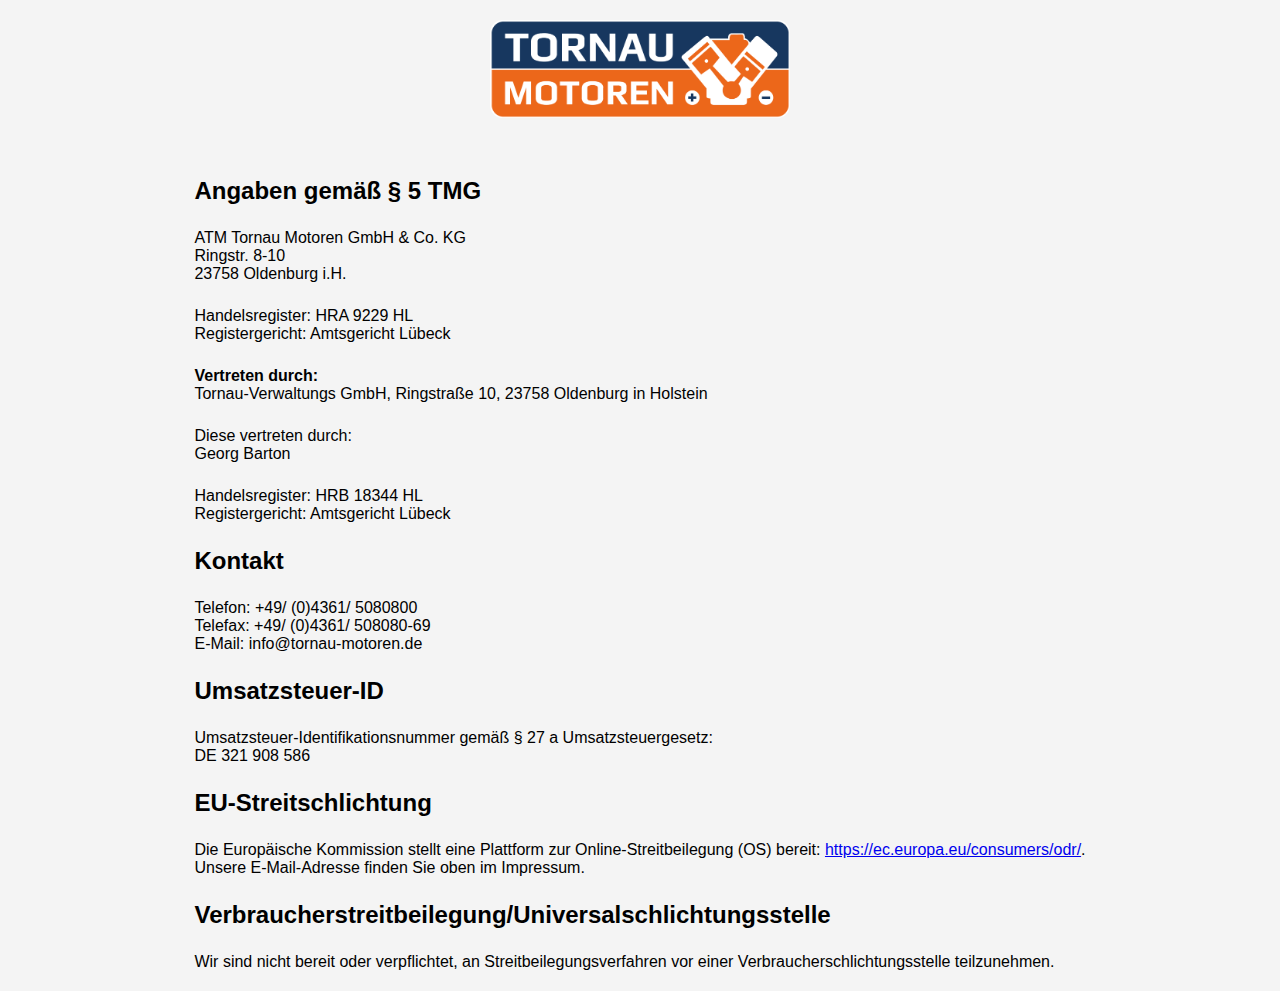
<file: Impressum.html>
<!DOCTYPE html>
<html lang="en">
<head>
    <meta charset="UTF-8">
    <meta name="viewport" content="width=device-width, initial-scale=1.0">
    <title>Impressum</title>
    <link rel="stylesheet" href="./styles/impressum.css">
</head>
<body>
    <div class="logo-container">
        <a href="./index.html"><img src="./images/Logo.png" alt="Tornau Logo" width="300px" height="auto"></a>
    
<div class="wrapper">    
<h2>Angaben gem&auml;&szlig; &sect; 5 TMG</h2>
<p>ATM Tornau Motoren GmbH &amp; Co. KG<br />
Ringstr. 8-10<br />
23758 Oldenburg i.H.</p>

<p>Handelsregister: HRA 9229 HL<br />
Registergericht: Amtsgericht L&uuml;beck</p>

<p><strong>Vertreten durch:</strong><br />
Tornau-Verwaltungs GmbH, Ringstra&szlig;e 10, 23758 Oldenburg in Holstein</p>

<p>Diese vertreten durch:<br />
Georg Barton</p>

<p>Handelsregister: HRB 18344 HL<br />
Registergericht: Amtsgericht L&uuml;beck</p>

<h2>Kontakt</h2>
<p>Telefon: +49/ (0)4361/ 5080800<br />
Telefax: +49/ (0)4361/ 508080-69<br />
E-Mail: info@tornau-motoren.de</p>

<h2>Umsatzsteuer-ID</h2>
<p>Umsatzsteuer-Identifikationsnummer gem&auml;&szlig; &sect; 27 a Umsatzsteuergesetz:<br />
DE 321 908 586</p>

<h2>EU-Streitschlichtung</h2>
<p>Die Europ&auml;ische Kommission stellt eine Plattform zur Online-Streitbeilegung (OS) bereit: <a href="https://ec.europa.eu/consumers/odr/" target="_blank" rel="noopener noreferrer">https://ec.europa.eu/consumers/odr/</a>.<br /> Unsere E-Mail-Adresse finden Sie oben im Impressum.</p>

<h2>Verbraucher&shy;streit&shy;beilegung/Universal&shy;schlichtungs&shy;stelle</h2>
<p>Wir sind nicht bereit oder verpflichtet, an Streitbeilegungsverfahren vor einer Verbraucherschlichtungsstelle teilzunehmen.</p>
</div>
</div>
</body>
</html>
</file>
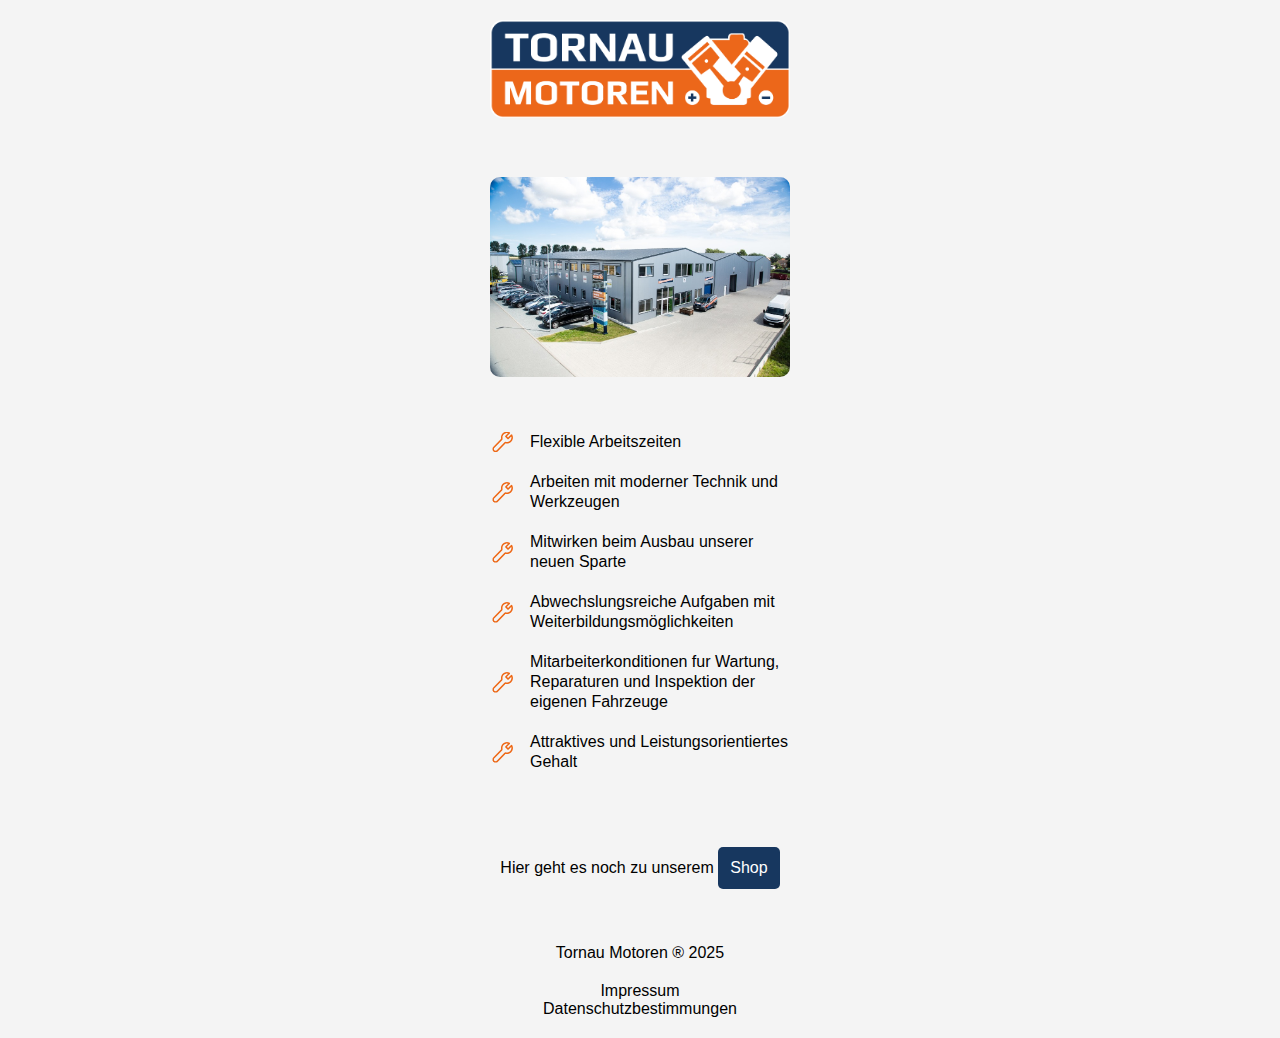
<file: info.html>
<!DOCTYPE html>
<html lang="de">
<head>
    <meta charset="UTF-8">
    <meta name="viewport" content="width=device-width, initial-scale=1.0">
    <title>ATM Jobs</title>
    <link rel="icon" href="./images/TORNAU MOTOREN Logo - klein.png">
    <link rel="stylesheet" href="./styles/info.css">
</head>
<body>
    <div class="logo-container">
        <a href="./index.html"><img src="./images/Logo.png" alt="Tornau Logo" width="300" height="auto"></a>
        <img src="./images/67824077_1124193921103235_200342623582420992_n.jpg" alt="Tornau Gebaeude" width="300" height="auto" id="gebaeude">
        <div class="text">
            <ul>
                <li>Flexible Arbeitszeiten</li>
                <li>Arbeiten mit moderner Technik und Werkzeugen</li>
                <li>Mitwirken beim Ausbau unserer neuen Sparte</li>
                <li>Abwechslungsreiche Aufgaben mit Weiterbildungsmöglichkeiten</li>
                <li>Mitarbeiterkonditionen fur Wartung, Reparaturen und Inspektion der eigenen Fahrzeuge</li>
                <li>Attraktives und Leistungsorientiertes Gehalt</li>
            </ul>
        </div>
        <div>
            Hier geht es noch zu unserem
            <button type="button" onclick="window.location.href='https://tornau-motoren.de'">Shop</button>
        </div>
        <footer>
            <div>Tornau Motoren ® 2025</div>
            <div class="footer-container">
                <div><a href="#">Impressum</a></div>
                <div><a href="#">Datenschutzbestimmungen</a></div>
            </div>
        </footer>
    </div>
    <script src="./scripts/script.js"></script>
</body>
</html>
</file>
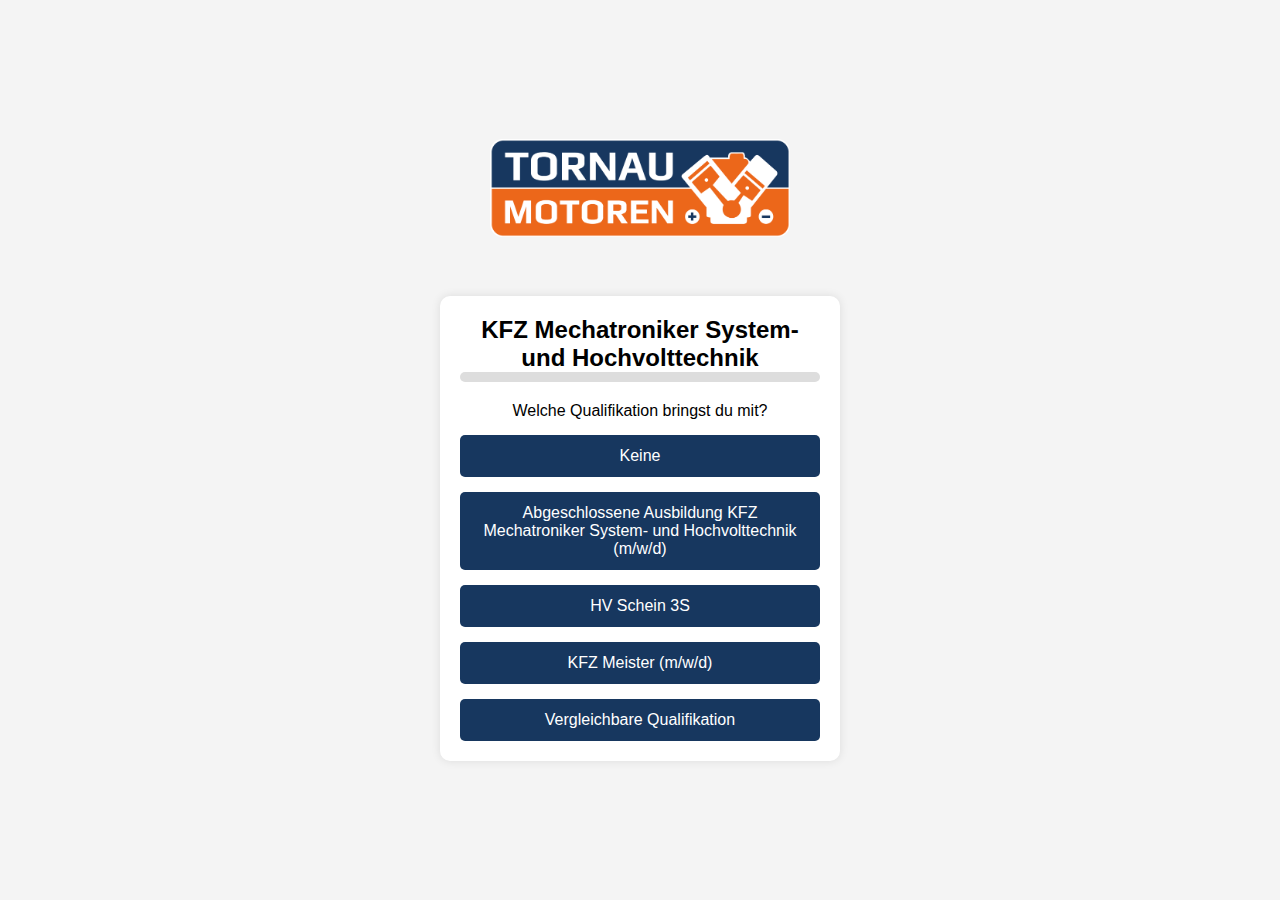
<file: quiz.html>
<!DOCTYPE html>
<html lang="de">
<head>
    <meta charset="UTF-8">
    <meta name="viewport" content="width=device-width, initial-scale=1.0">
    <title>ATM Jobs</title>
    <link rel="icon" href="./images/TORNAU MOTOREN Logo - klein.png">
    <link rel="stylesheet" href="./styles/quiz.css">
</head>
<body>
    <div class="logo-container">
        <a href="./index.html"><img src="./images/Logo.png" alt="Tornau Logo" width="300" height="auto"></a>
    <div class="container">
        <h2>KFZ Mechatroniker System- und Hochvolttechnik</h2>
        <div class="progress">
            <div class="progress-bar" id="progress-bar"></div>
        </div>
        <form id="questionnaire">
            <div class="question-container active" id="q1">
                <label>Welche Qualifikation bringst du mit?</label>
                <button type="button" onclick="nextQuestion(1, this, false)">Keine</button>
                <button type="button" onclick="nextQuestion(1, this, true)">Abgeschlossene Ausbildung KFZ Mechatroniker System- und Hochvolttechnik (m/w/d)</button>
                <button type="button" onclick="nextQuestion(1, this, true)">HV Schein 3S</button>
                <button type="button" onclick="nextQuestion(1, this, true)">KFZ Meister (m/w/d)</button>
                <button type="button" onclick="nextQuestion(1, this, true)">Vergleichbare Qualifikation</button>
            </div>
            <div class="question-container" id="q2">
                <label>Wie lange hast du bereits Berufserfahrung in dem Bereich?</label>
                <button type="button" onclick="nextQuestion(2, this, true)">Keine</button>
                <button type="button" onclick="nextQuestion(2, this, true)">Bis 2 Jahre</button>
                <button type="button" onclick="nextQuestion(2, this, true)">Bis 5 Jahre</button>
                <button type="button" onclick="nextQuestion(2, this, true)">Mehr als 5 Jahre</button>
                <div class="nav-buttons">
                    <button type="button" onclick="prevQuestion(2, 1)">Zurück</button>
                </div>
            </div>
            <div class="question-container" id="q3">
                <label>Was ist dir bei unserem Unternehmen besonders wichtig?</label>
                <button type="button" onclick="nextQuestion(3, this, true)">Kollegiales Team</button>
                <button type="button" onclick="nextQuestion(3, this, true)">Kreative spanende Projekte</button>
                <button type="button" onclick="nextQuestion(3, this, true)">Ein Chef, der mir zuhört</button>
                <div class="nav-buttons">
                    <button type="button" onclick="prevQuestion(3, 2)">Zurück</button>
                </div>
            </div>
            <div class="question-container" id="q4">
                <label>Wann kannst du anfangen?</label>
                <button type="button" onclick="nextQuestion(4, this, true)">Sofort!</button>
                <button type="button" onclick="nextQuestion(4, this, true)">Innerhalb der nächsten Wochen</button>
                <button type="button" onclick="nextQuestion(4, this, true)">In den nächsten Monaten</button>
                <button type="button" onclick="nextQuestion(4, this, true)">Weiß ich noch nicht genau</button>
                <div class="nav-buttons">
                    <button type="button" onclick="prevQuestion(4, 3)">Zurück</button>
                </div>
            </div>
            <div class="question-container" id="q5">
                <label>Name:</label>
                <input type="text" name="name" required>
            
                <label>Email:</label>
                <input type="email" name="email" required>

                <label>Telefonnummer:</label>
                <input type="tel" name="phone" pattern="[0-9]" required>
                
                <div id="datenschutz">
                <input type="checkbox" name="datenschutz" required>
                <label for="datenschutz">Hiermit akzeptire ich die Datenschutzbestimmungen</label>
                </div>

                <div class="nav-buttons">
                    <button type="button" onclick="prevQuestion(5, 4)">Zurück</button>
                    <button type="submit">Senden</button>
                </div>
            </div>
            
            <div class="question-container" id="not-qualified">
                <p>Vielen dank für dein Interesse, aber für die gesuchte Position bist du leider nicht geeignet, vielleicht ist hier etwas für dich dabei</p>
                    <button type="button" onclick="window.location.href='https://tornau-motoren.de/de/jobs-stellenangebote'">Stellenangebote</button>
                <button type="button" onclick="restartQuestionnaire()">Neustarten</button>
            </div>
        </form>
    </div>
</div>
    <script src="./scripts/script.js"></script>
</body>
</html>
</file>
<file: styles/style.css>
*{ 
    box-sizing: border-box; 
    margin: 0; 
    padding: 0; 
}
body{ 
    font-family: Arial, sans-serif; 
    display: flex; 
    justify-content: center; 
    align-items: center; 
    min-height: 100vh; 
    padding: 20px; 
    background: #f4f4f4; 
}
@media (max-width: 480px){
    body{ 
        padding: 10px; 
    }
    .container{ 
        padding: 15px; 
    }
    button{ 
        font-size: 14px; 
        padding: 10px; 
    }
    input{ 
        font-size: 14px; 
        padding: 8px; 
    }
}
.logo-container{
    display: flex;
    flex-direction: column;
    align-items: center;
    gap: 55px;
}
.start-btn{ 
    background: #17375F; 
    color: white; 
    border: none; 
    border-radius: 5px; 
    cursor: pointer; 
    font-size: 20px;
    min-height: 120px; 
    min-width: 120px;
    box-shadow: 0 0 10px rgba(0, 0, 0, 0.4); 
}
.start-btn a{
    text-decoration: none;
    color: white;
}
button:hover, button.selected{ 
    background: #EC671A; 
}
.btn-container{
    width: 100%; 
    max-width: 400px; 
    background: white; 
    padding: 20px; 
    border-radius: 10px; 
    box-shadow: 0 0 10px rgba(0, 0, 0, 0.4); 
    text-align: center; 
    display: flex;
    justify-content: space-around;
}
.text-container{
    display: flex;
    flex-direction: column;
    align-items: center;
    max-width: 400px;
    gap: 50px;
    font-size: 20px;
    font-weight: bold;
    text-align: center;
}
footer{
    display: flex;
    flex-direction: column;
    align-items: center;
    max-width: 400px;
    width: 100%;
    
}
.footer-container{
    display: flex;
    flex-direction: column;
    justify-content: center;
    align-items: center;
    margin-top: 20px;
}
footer a{
    text-decoration: none;
    color: black;
    cursor: pointer;
}
</file>
<file: styles/datenschutz.css>
*{
    max-width: 100%;
    word-wrap: break-word;
    overflow-wrap: break-word;
}
p{
    width: 100%;
    max-width: 100%;
    white-space: normal;
    line-height: 1.6;
}
body, .container, .logo-container, .wrapper{
    display: flex;
    flex-direction: column;
    align-items: center;
    justify-content: center;
}
</file>
<file: styles/impressum.css>
*{
box-sizing: border-box; 
margin: 0; 
padding: 0; 
}
body{ 
font-family: Arial, sans-serif; 
display: flex; 
justify-content: center; 
align-items: center; 
min-height: 100vh; 
padding: 20px; 
background: #f4f4f4; 
}
@media (max-width: 480px){
body{ 
    padding: 10px; 
}
.container{ 
    padding: 15px; 
}
button{ 
    font-size: 14px; 
    padding: 10px; 
}
input{ 
    font-size: 14px; 
    padding: 8px; 
}
}
.logo-container{
display: flex;
flex-direction: column;
align-items: center;
gap: 55px;
}
.wrapper{
    display: flex;
    flex-direction: column;
    gap: 24px;
}
.logo-container{
    display: flex;
    flex-direction: column;
    align-items: center;
    gap: 55px;
}
</file>
<file: styles/info.css>
*{ 
    box-sizing: border-box; 
    margin: 0; 
    padding: 0; 
}
body{ 
    font-family: Arial, sans-serif; 
    display: flex; 
    justify-content: center; 
    align-items: center; 
    min-height: 100vh; 
    padding: 20px; 
    background: #f4f4f4; 
}
.container{ 
    width: 100%; 
    max-width: 400px; 
    background: white; 
    padding: 20px; 
    border-radius: 10px; 
    box-shadow: 0 0 10px rgba(0, 0, 0, 0.1); 
    text-align: center; 
}
.question-container{ 
    display: none; 
    flex-direction: column; 
    gap: 15px;
}
.question-container.active{ 
    display: flex; 
}
.progress{ 
    width: 100%; 
    background: #ddd; 
    height: 10px; 
    border-radius: 5px; 
    margin-bottom: 20px; 
    overflow: hidden; 
}
.progress-bar{ 
    height: 10px; 
    background: #EC671A; 
    width: 0%; transition: 
    width 0.3s; 
}
button{ 
    padding: 12px; 
    background: #17375F; 
    color: white; 
    border: none; 
    border-radius: 5px; 
    cursor: pointer; 
    font-size: 16px; 
}
button:hover, button.selected{ 
    background: #EC671A; 
}
.nav-buttons{ 
    display: flex; 
    justify-content: space-between; 
}
#datenschutz{
    display: flex;
    justify-content: flex-start;
    gap: 8px;
    font-size: 12px;
}
.hidden{ 
    display: none; 
}
@media (max-width: 480px){
    body{ 
        padding: 10px; 
    }
    .container{ 
        padding: 15px; 
    }
    button{ 
        font-size: 14px; 
        padding: 10px; 
    }
    input{ 
        font-size: 14px; 
        padding: 8px; 
    }
}

.logo-container{
    display: flex;
    flex-direction: column;
    align-items: center;
    gap: 55px;
}
.text{
    max-width: 300px;
    
}
#gebaeude{
    border-radius: 10px;
}
li{
    margin-bottom: 20px;

}
ul {
    list-style: none; /* Remove default bullets */
    padding: 0;
  }
  
  li {
    background-image: url('../images/wrench_klein_1.png');
    background-size: 25px 25px; /* Adjust image size */
    background-repeat: no-repeat;
    background-position: left center; /* Align with text */
    padding-left: 40px; /* Space for image */
    line-height: 20px; /* Adjust text alignment */
  }
  

  footer{
    display: flex;
    flex-direction: column;
    align-items: center;
    max-width: 400px;
    width: 100%;
    
}
.footer-container{
    display: flex;
    flex-direction: column;
    justify-content: center;
    align-items: center;
    margin-top: 20px;
}
footer a{
    text-decoration: none;
    color: black;
    cursor: pointer;
}
</file>
<file: styles/quiz.css>
*{ 
    box-sizing: border-box; 
    margin: 0; 
    padding: 0; 
}
body{ 
    font-family: Arial, sans-serif; 
    display: flex; 
    justify-content: center; 
    align-items: center; 
    min-height: 100vh; 
    padding: 20px; 
    background: #f4f4f4; 
}
.container{ 
    width: 100%; 
    max-width: 400px; 
    background: white; 
    padding: 20px; 
    border-radius: 10px; 
    box-shadow: 0 0 10px rgba(0, 0, 0, 0.1); 
    text-align: center; 
}
.question-container{ 
    display: none; 
    flex-direction: column; 
    gap: 15px;
}
.question-container.active{ 
    display: flex; 
}
.progress{ 
    width: 100%; 
    background: #ddd; 
    height: 10px; 
    border-radius: 5px; 
    margin-bottom: 20px; 
    overflow: hidden; 
}
.progress-bar{ 
    height: 10px; 
    background: #EC671A; 
    width: 0%; transition: 
    width 0.3s; 
}
button{ 
    padding: 12px; 
    background: #17375F; 
    color: white; 
    border: none; 
    border-radius: 5px; 
    cursor: pointer; 
    font-size: 16px; 
}
button:hover, button.selected{ 
    background: #EC671A; 
}
.nav-buttons{ 
    display: flex; 
    justify-content: space-between; 
}
#datenschutz{
    display: flex;
    justify-content: flex-start;
    gap: 8px;
    font-size: 12px;
}
.hidden{ 
    display: none; 
}
@media (max-width: 480px){
    body{ 
        padding: 10px; 
    }
    .container{ 
        padding: 15px; 
    }
    button{ 
        font-size: 14px; 
        padding: 10px; 
    }
    input{ 
        font-size: 14px; 
        padding: 8px; 
    }
}

.logo-container{
    display: flex;
    flex-direction: column;
    align-items: center;
    gap: 55px;
}


footer{
    display: flex;
    flex-direction: column;
    align-items: center;
    max-width: 400px;
    width: 100%;
    
}
.footer-container{
    display: flex;
    flex-direction: column;
    justify-content: center;
    align-items: center;
    margin-top: 20px;
}
footer a{
    text-decoration: none;
    color: black;
    cursor: pointer;
}
</file>
